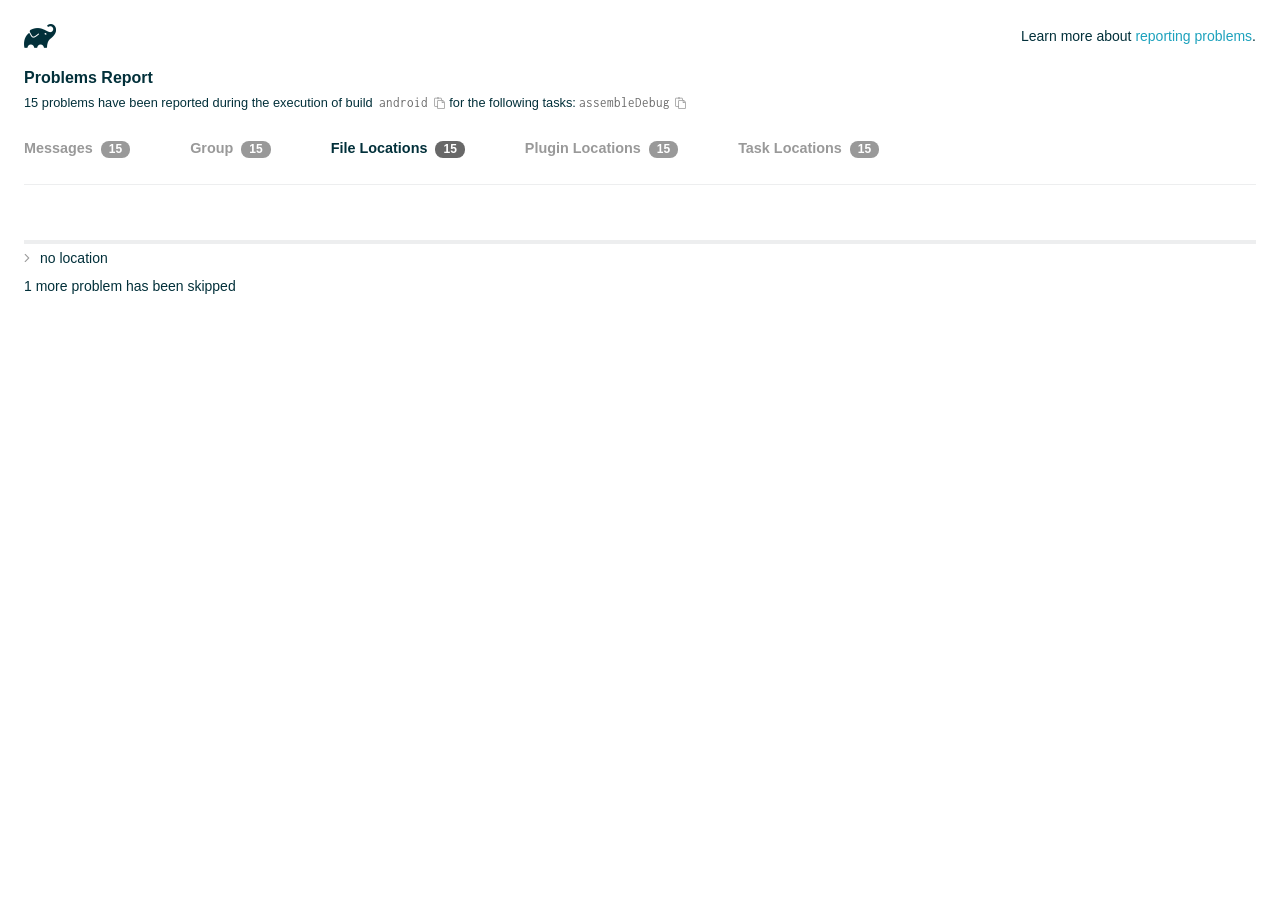
<file: android/build/reports/problems/problems-report.html>
<!DOCTYPE html>

<html lang="en">
<head>
    <!-- Required meta tags -->
    <meta charset="utf-8">
    <meta name="viewport" content="width=device-width, initial-scale=1, shrink-to-fit=no">

                    <style type="text/css">
                /*! normalize.css v7.0.0 | MIT License | github.com/necolas/normalize.css */
html {
    line-height: 1.15;
    -ms-text-size-adjust: 100%;
    -webkit-text-size-adjust: 100%
}

body {
    margin: 0
}

article, aside, footer, header, nav, section {
    display: block
}

h1 {
    font-size: 2em;
    margin: .67em 0
}

figcaption, figure, main {
    display: block
}

figure {
    margin: 1em 40px
}

hr {
    box-sizing: content-box;
    height: 0;
    overflow: visible
}

pre {
    font-family: monospace, monospace;
    font-size: 1em
}

a {
    background-color: transparent;
    -webkit-text-decoration-skip: objects
}

abbr[title] {
    border-bottom: none;
    text-decoration: underline;
    text-decoration: underline dotted
}

b, strong {
    font-weight: inherit
}

b, strong {
    font-weight: bolder
}

code, kbd, samp {
    font-family: monospace, monospace;
    font-size: 1em
}

dfn {
    font-style: italic
}

mark {
    background-color: #ff0;
    color: #000
}

small {
    font-size: 80%
}

sub, sup {
    font-size: 75%;
    line-height: 0;
    position: relative;
    vertical-align: baseline
}

sub {
    bottom: -.25em
}

sup {
    top: -.5em
}

audio, video {
    display: inline-block
}

audio:not([controls]) {
    display: none;
    height: 0
}

img {
    border-style: none
}

svg:not(:root) {
    overflow: hidden
}

button, input, optgroup, select, textarea {
    font-family: sans-serif;
    font-size: 100%;
    line-height: 1.15;
    margin: 0
}

button, input {
    overflow: visible
}

button, select {
    text-transform: none
}

[type=reset], [type=submit], button, html [type=button] {
    -webkit-appearance: button
}

[type=button]::-moz-focus-inner, [type=reset]::-moz-focus-inner, [type=submit]::-moz-focus-inner, button::-moz-focus-inner {
    border-style: none;
    padding: 0
}

[type=button]:-moz-focusring, [type=reset]:-moz-focusring, [type=submit]:-moz-focusring, button:-moz-focusring {
    outline: 1px dotted ButtonText
}

fieldset {
    padding: .35em .75em .625em
}

legend {
    box-sizing: border-box;
    color: inherit;
    display: table;
    max-width: 100%;
    padding: 0;
    white-space: normal
}

progress {
    display: inline-block;
    vertical-align: baseline
}

textarea {
    overflow: auto
}

[type=checkbox], [type=radio] {
    box-sizing: border-box;
    padding: 0
}

[type=number]::-webkit-inner-spin-button, [type=number]::-webkit-outer-spin-button {
    height: auto
}

[type=search] {
    -webkit-appearance: textfield;
    outline-offset: -2px
}

[type=search]::-webkit-search-cancel-button, [type=search]::-webkit-search-decoration {
    -webkit-appearance: none
}

::-webkit-file-upload-button {
    -webkit-appearance: button;
    font: inherit
}

details, menu {
    display: block
}

summary {
    display: list-item
}

canvas {
    display: inline-block
}

template {
    display: none
}

[hidden] {
    display: none
}

/* configuration cache styles */

.report-wrapper {
    margin: 0;
    padding: 0 24px;
}

.gradle-logo {
    width: 32px;
    height: 24px;
    background-image: url("[data-uri]");
    background-size: contain;
}

.header {
    display: flex;
    flex-wrap: wrap;
    position: fixed;
    top: 0;
    left: 0;
    width: 100%;
    padding: 24px 24px 0 24px;
    background-color: white;
    z-index: 1;
}

.learn-more {
    margin-left: auto;
    align-self: center;
    font-size: 0.875rem;
    font-weight: normal;
}

.title {
    display: flex;
    align-items: center;
    padding: 18px 0 24px 0;
    flex: 1 0 100%;
}

.content {
    font-size: 0.875rem;
    padding: 240px 0 48px;
    overflow-x: auto;
    white-space: nowrap;
}

.content ol:first-of-type {
    margin: 0;
}

.tree-btn {
    cursor: pointer;
    display: inline-block;
    width: 16px;
    height: 16px;
    background-size: contain;
    background-repeat: no-repeat;
    vertical-align: middle;
    margin-top: -0.2em;
}

.tree-btn.collapsed {
    background-image: url('data:image/svg+xml;utf8,<svg xmlns="http://www.w3.org/2000/svg" viewBox="0 0 192 512"><path d="M166.9 264.5l-117.8 116c-4.7 4.7-12.3 4.7-17 0l-7.1-7.1c-4.7-4.7-4.7-12.3 0-17L127.3 256 25.1 155.6c-4.7-4.7-4.7-12.3 0-17l7.1-7.1c4.7-4.7 12.3-4.7 17 0l117.8 116c4.6 4.7 4.6 12.3-.1 17z" fill="%23999999" stroke="%23999999"/></svg>');
}

.tree-btn.expanded {
    background-image: url('data:image/svg+xml;utf8,<svg xmlns="http://www.w3.org/2000/svg" viewBox="0 0 256 512"><path d="M119.5 326.9L3.5 209.1c-4.7-4.7-4.7-12.3 0-17l7.1-7.1c4.7-4.7 12.3-4.7 17 0L128 287.3l100.4-102.2c4.7-4.7 12.3-4.7 17 0l7.1 7.1c4.7 4.7 4.7 12.3 0 17L136.5 327c-4.7 4.6-12.3 4.6-17-.1z" fill="%23999999" stroke="%23999999"/></svg>');
}

ul .tree-btn {
    margin-right: 3px;
}

.leaf-icon {
    display: inline-block;
    width: 16px;
    height: 16px;
    background-image: url('data:image/svg+xml;utf8,<svg xmlns="http://www.w3.org/2000/svg" viewBox="0 0 256 512"><path d="M32 256 H224" stroke="%23999999" stroke-width="48" stroke-linecap="round"/></svg>');
    background-size: contain;
    background-repeat: no-repeat;
    vertical-align: middle;
    margin-top: -0.2em;
}

.invisible-text {
    user-select: all; /* Allow the text to be selectable */
    color: transparent; /* Hide the text */
    text-indent: -9999px; /* Move the text out of view */
    position: relative;
    white-space: pre; /* Preserve meaningful whitespace in the invisible text for copying */
}

.text-for-copy {
    display: inline-block;
}

.enum-icon {
    display: inline-block;
    width: 16px;
    height: 16px;
    background-image: url('data:image/svg+xml;utf8,<svg xmlns="http://www.w3.org/2000/svg" viewBox="0 0 1024 1024"><circle cx="512" cy="512" r="200" /></svg>');
    background-size: contain;
    background-repeat: no-repeat;
    vertical-align: middle;
    margin-inline-start: 0.5ex;
    margin-inline-end: 0.5ex;
    margin-top: -0.2em;
}

.error-icon {
    display: inline-block;
    width: 16px;
    height: 16px;
    background-image: url('data:image/svg+xml;utf8,<svg xmlns="http://www.w3.org/2000/svg" viewBox="0 0 320 512"><path d="M193.94 256L296.5 153.44l21.15-21.15c3.12-3.12 3.12-8.19 0-11.31l-22.63-22.63c-3.12-3.12-8.19-3.12-11.31 0L160 222.06 36.29 98.34c-3.12-3.12-8.19-3.12-11.31 0L2.34 120.97c-3.12 3.12-3.12 8.19 0 11.31L126.06 256 2.34 379.71c-3.12 3.12-3.12 8.19 0 11.31l22.63 22.63c3.12 3.12 8.19 3.12 11.31 0L160 289.94 262.56 392.5l21.15 21.15c3.12 3.12 8.19 3.12 11.31 0l22.63-22.63c3.12-3.12 3.12-8.19 0-11.31L193.94 256z" fill="%23FC461E" stroke="%23FC461E"/></svg>');
    background-size: contain;
    background-repeat: no-repeat;
    vertical-align: middle;
    margin-inline-start: 0.5ex;
    margin-inline-end: 0.5ex;
    margin-top: -0.2em;
}

.advice-icon {
    display: inline-block;
    width: 16px;
    height: 16px;
    background-image: url('data:image/svg+xml;utf8,<svg width="800px" height="800px" viewBox="-4.93 0 122.88 122.88" version="1.1" id="Layer_1" xmlns="http://www.w3.org/2000/svg" xmlns:xlink="http://www.w3.org/1999/xlink"  style="enable-background:new 0 0 113.01 122.88" xml:space="preserve"><g><path d="M44.13,102.06c-1.14,0.03-2.14-0.81-2.3-1.96c-0.17-1.2,0.64-2.31,1.82-2.54c-1.3-7.37-4.85-11.43-8.6-15.72 c-2.92-3.34-5.95-6.81-8.34-11.92c-2.35-5.03-3.64-10.23-3.6-15.63c0.05-5.4,1.42-10.96,4.4-16.71c0.02-0.04,0.04-0.07,0.06-0.11 l0,0c3.91-6.62,9.38-11.04,15.47-13.52c5.11-2.09,10.66-2.8,16.1-2.3c5.42,0.5,10.73,2.2,15.37,4.94 c5.9,3.49,10.75,8.67,13.42,15.21c1.44,3.54,2.42,7.49,2.54,11.82c0.12,4.31-0.62,8.96-2.61,13.88 c-2.66,6.59-6.18,10.68-9.47,14.51c-3.03,3.53-5.85,6.81-7.42,11.84c0.89,0.21,1.59,0.94,1.73,1.9c0.17,1.24-0.7,2.39-1.94,2.56 l-0.77,0.11c-0.14,1.09-0.23,2.26-0.27,3.51l0.25-0.04c1.24-0.17,2.39,0.7,2.56,1.94c0.17,1.24-0.7,2.39-1.94,2.56l-0.78,0.11 c0.01,0.15,0.02,0.3,0.03,0.45l0,0c0.07,0.88,0.08,1.73,0.03,2.54l0.13-0.02c1.25-0.15,2.38,0.74,2.54,1.98 c0.15,1.25-0.74,2.38-1.98,2.54l-1.68,0.21c-1.2,3.11-3.34,5.48-5.87,6.94c-1.74,1.01-3.67,1.59-5.61,1.71 c-1.97,0.12-3.96-0.25-5.78-1.13c-2.08-1.02-3.94-2.71-5.29-5.14c-0.65-0.33-1.13-0.97-1.23-1.75c-0.04-0.31-0.01-0.61,0.07-0.89 c-0.39-1.16-0.68-2.43-0.87-3.83l-0.07,0.01c-1.24,0.17-2.39-0.7-2.56-1.94c-0.17-1.24,0.7-2.39,1.94-2.56l0.54-0.08 C44.19,104.32,44.18,103.16,44.13,102.06L44.13,102.06z M2.18,58.86C1.01,58.89,0.04,57.98,0,56.81c-0.04-1.17,0.88-2.14,2.05-2.18 l8.7-0.3c1.17-0.04,2.14,0.88,2.18,2.05c0.04,1.17-0.88,2.14-2.05,2.18L2.18,58.86L2.18,58.86z M110.68,50.25 c1.16-0.12,2.2,0.73,2.32,1.89c0.12,1.16-0.73,2.2-1.89,2.32l-8.66,0.91c-1.16,0.12-2.2-0.73-2.32-1.89 c-0.12-1.16,0.73-2.2,1.89-2.32L110.68,50.25L110.68,50.25z M94.91,14.78c0.65-0.97,1.96-1.23,2.93-0.58 c0.97,0.65,1.23,1.96,0.58,2.93l-4.84,7.24c-0.65,0.97-1.96,1.23-2.93,0.58c-0.97-0.65-1.23-1.96-0.58-2.93L94.91,14.78 L94.91,14.78z M57.63,2.06c0.03-1.17,1-2.09,2.16-2.06c1.17,0.03,2.09,1,2.06,2.16l-0.22,8.7c-0.03,1.17-1,2.09-2.16,2.06 c-1.17-0.03-2.09-1-2.06-2.16L57.63,2.06L57.63,2.06z M13.88,15.53c-0.86-0.8-0.9-2.14-0.11-2.99c0.8-0.86,2.14-0.9,2.99-0.11 l6.37,5.94c0.86,0.8,0.9,2.14,0.11,2.99c-0.8,0.86-2.14,0.9-2.99,0.11L13.88,15.53L13.88,15.53z M47.88,96.95l18.49-2.63 c1.59-6.7,5.05-10.73,8.8-15.08c3.08-3.58,6.36-7.4,8.76-13.34c1.76-4.35,2.41-8.43,2.31-12.19c-0.1-3.75-0.96-7.21-2.24-10.34 c-2.3-5.63-6.51-10.11-11.65-13.15c-4.11-2.43-8.8-3.94-13.59-4.37c-4.77-0.44-9.64,0.19-14.13,2.02 c-5.26,2.15-9.99,5.97-13.39,11.72c-2.64,5.12-3.86,10.02-3.9,14.73c-0.04,4.74,1.11,9.33,3.2,13.8c2.13,4.56,4.97,7.8,7.69,10.92 C42.47,83.9,46.48,88.49,47.88,96.95L47.88,96.95z M65.62,99.02l-17.27,2.45c0.05,1.1,0.07,2.25,0.05,3.47l17.05-2.42 C65.47,101.29,65.52,100.12,65.62,99.02L65.62,99.02z M48.49,109.52c0.12,0.92,0.3,1.76,0.53,2.54l16.55-2.04 c0.11-0.86,0.13-1.77,0.05-2.74l0,0l0-0.02l-0.01-0.17L48.49,109.52L48.49,109.52z M51.37,116.36c0.64,0.67,1.35,1.19,2.1,1.55 c1.15,0.56,2.42,0.79,3.67,0.72c1.29-0.08,2.57-0.47,3.74-1.15c1.1-0.64,2.09-1.53,2.88-2.65L51.37,116.36L51.37,116.36z"/></g></svg>');
    background-size: contain;
    background-repeat: no-repeat;
    vertical-align: middle;
    margin-inline-start: 0.5ex;
    margin-inline-end: 0.5ex;
    margin-top: -0.2em;
}

.warning-icon {
    display: inline-block;
    width: 13px;
    height: 13px;
    background-image: url('data:image/svg+xml;utf8,<svg xmlns="http://www.w3.org/2000/svg" viewBox="0 0 576 512"><path d="M270.2 160h35.5c3.4 0 6.1 2.8 6 6.2l-7.5 196c-.1 3.2-2.8 5.8-6 5.8h-20.5c-3.2 0-5.9-2.5-6-5.8l-7.5-196c-.1-3.4 2.6-6.2 6-6.2zM288 388c-15.5 0-28 12.5-28 28s12.5 28 28 28 28-12.5 28-28-12.5-28-28-28zm281.5 52L329.6 24c-18.4-32-64.7-32-83.2 0L6.5 440c-18.4 31.9 4.6 72 41.6 72H528c36.8 0 60-40 41.5-72zM528 480H48c-12.3 0-20-13.3-13.9-24l240-416c6.1-10.6 21.6-10.7 27.7 0l240 416c6.2 10.6-1.5 24-13.8 24z" fill="%23DEAD22" stroke="%23DEAD22"/></svg>');
    background-size: contain;
    background-repeat: no-repeat;
    vertical-align: middle;
    margin-inline-start: 0.3ex;
    margin-inline-end: 1.1ex;
    margin-top: -0.1em;
}

.documentation-button {
    cursor: pointer;
    display: inline-block;
    width: 13px;
    height: 13px;
    background-image: url('data:image/svg+xml;utf8,<svg xmlns="http://www.w3.org/2000/svg" viewBox="0 0 512 512"><path d="M256 340c-15.464 0-28 12.536-28 28s12.536 28 28 28 28-12.536 28-28-12.536-28-28-28zm7.67-24h-16c-6.627 0-12-5.373-12-12v-.381c0-70.343 77.44-63.619 77.44-107.408 0-20.016-17.761-40.211-57.44-40.211-29.144 0-44.265 9.649-59.211 28.692-3.908 4.98-11.054 5.995-16.248 2.376l-13.134-9.15c-5.625-3.919-6.86-11.771-2.645-17.177C185.658 133.514 210.842 116 255.67 116c52.32 0 97.44 29.751 97.44 80.211 0 67.414-77.44 63.849-77.44 107.408V304c0 6.627-5.373 12-12 12zM256 40c118.621 0 216 96.075 216 216 0 119.291-96.61 216-216 216-119.244 0-216-96.562-216-216 0-119.203 96.602-216 216-216m0-32C119.043 8 8 119.083 8 256c0 136.997 111.043 248 248 248s248-111.003 248-248C504 119.083 392.957 8 256 8z" fill="%23999999" stroke="%23999999"/></svg>');
    background-size: contain;
    background-repeat: no-repeat;
    vertical-align: middle;
    margin-inline-start: 0.5ex;
    margin-inline-end: 0.5ex;
    margin-top: -0.2em;
}

.documentation-button::selection {
    color: transparent;
}

.documentation-button:hover {
    color: transparent;
}

.copy-button {
    cursor: pointer;
    display: inline-block;
    width: 12px;
    height: 12px;
    background-image: url('data:image/svg+xml;utf8,<svg xmlns="http://www.w3.org/2000/svg" viewBox="0 0 448 512"><path d="M433.941 193.941l-51.882-51.882A48 48 0 0 0 348.118 128H320V80c0-26.51-21.49-48-48-48h-66.752C198.643 13.377 180.858 0 160 0s-38.643 13.377-45.248 32H48C21.49 32 0 53.49 0 80v288c0 26.51 21.49 48 48 48h80v48c0 26.51 21.49 48 48 48h224c26.51 0 48-21.49 48-48V227.882a48 48 0 0 0-14.059-33.941zm-22.627 22.627a15.888 15.888 0 0 1 4.195 7.432H352v-63.509a15.88 15.88 0 0 1 7.431 4.195l51.883 51.882zM160 30c9.941 0 18 8.059 18 18s-8.059 18-18 18-18-8.059-18-18 8.059-18 18-18zM48 384c-8.822 0-16-7.178-16-16V80c0-8.822 7.178-16 16-16h66.752c6.605 18.623 24.389 32 45.248 32s38.643-13.377 45.248-32H272c8.822 0 16 7.178 16 16v48H176c-26.51 0-48 21.49-48 48v208H48zm352 96H176c-8.822 0-16-7.178-16-16V176c0-8.822 7.178-16 16-16h144v72c0 13.2 10.8 24 24 24h72v208c0 8.822-7.178 16-16 16z" fill="%23999999" stroke="%23999999"/></svg>');
    background-size: contain;
    background-repeat: no-repeat;
    vertical-align: middle;
    margin-inline-start: 0.5ex;
    margin-top: -0.2em;
}

.groups{
    display: flex;
    border-bottom: 1px solid #EDEEEF;
    flex: 1 0 100%;
}

.uncategorized {
    display: flex;
    border-top: 4px solid #EDEEEF;
    flex: 1 0 100%;
}

.group-selector {
    padding: 0 52px 24px 0;
    font-size: 0.9rem;
    font-weight: bold;
    color: #999999;
    cursor: pointer;
}

.group-selector__count {
    margin: 0 8px;
    border-radius: 8px;
    background-color: #999;
    color: #fff;
    padding: 1px 8px 2px;
    font-size: 0.75rem;
}

.group-selector--active {
    color: #02303A;
    cursor: auto;
}

.group-selector--active .group-selector__count {
    background-color: #686868;
}

.group-selector--disabled {
    cursor: not-allowed;
}

.accordion-header {
    cursor: pointer;
}

.container {
    padding-left: 0.5em;
    padding-right: 0.5em;
}

.stacktrace {
    border-radius: 4px;
    overflow-x: auto;
    padding: 0.5rem;
    margin-bottom: 0;
    min-width: 1000px;
}

/* Lato (bold, regular) */
@font-face {
    font-display: swap;
    font-family: Lato;
    font-weight: 500;
    font-style: normal;
    src: url("https://assets.gradle.com/lato/fonts/lato-semibold/lato-semibold.woff2") format("woff2"),
    url("https://assets.gradle.com/lato/fonts/lato-semibold/lato-semibold.woff") format("woff");
}

@font-face {
    font-display: swap;
    font-family: Lato;
    font-weight: bold;
    font-style: normal;
    src: url("https://assets.gradle.com/lato/fonts/lato-bold/lato-bold.woff2") format("woff2"),
    url("https://assets.gradle.com/lato/fonts/lato-bold/lato-bold.woff") format("woff");
}

* {
    -webkit-box-sizing: border-box;
    -moz-box-sizing: border-box;
    box-sizing: border-box;
}

html,
body {
    margin: 0;
    padding: 0;
}

html {
    font-family: "Lato", "Helvetica Neue", Arial, sans-serif;
    font-size: 16px;
    font-weight: 400;
    line-height: 1.5;
}

body {
    color: #02303A;
    background-color: #ffffff;
    -webkit-text-size-adjust: 100%;
    -ms-text-size-adjust: 100%;
    -webkit-font-smoothing: antialiased;
}


/* typography */
h1, h2, h3, h4, h5, h6 {
    color: #02303A;
    text-rendering: optimizeLegibility;
    margin: 0;
}

h1 {
    font-size: 1rem;
}

h2 {
    font-size: 0.9rem;
}

h3 {
    font-size: 1.125rem;
}

h4, h5, h6 {
    font-size: 0.875rem;
}

h1 code {
    font-weight: bold;
}

ul, ol, dl {
    list-style-position: outside;
    line-height: 1.6;
    padding: 0;
    margin: 0 0 0 20px;
    list-style-type: none;
}

li {
    line-height: 2;
}

a {
    color: #1DA2BD;
    text-decoration: none;
    transition: all 0.3s ease, visibility 0s;
}

a:hover {
    color: #35c1e4;
}

/* code */
code, pre {
    font-family: Inconsolata, Monaco, "Courier New", monospace;
    font-style: normal;
    font-variant-ligatures: normal;
    font-variant-caps: normal;
    font-variant-numeric: normal;
    font-variant-east-asian: normal;
    font-weight: normal;
    font-stretch: normal;
    color: #686868;
}

*:not(pre) > code {
    letter-spacing: 0;
    padding: 0.1em 0.5ex;
    text-rendering: optimizeSpeed;
    word-spacing: -0.15em;
    word-wrap: break-word;
}

pre {
    font-size: 0.75rem;
    line-height: 1.8;
    margin-top: 0;
    margin-bottom: 1.5em;
    padding: 1rem;
}

pre code {
    background-color: transparent;
    color: inherit;
    line-height: 1.8;
    font-size: 100%;
    padding: 0;
}

a code {
    color: #1BA8CB;
}

pre.code, pre.programlisting, pre.screen, pre.tt {
    background-color: #f7f7f8;
    border-radius: 4px;
    font-size: 1em;
    line-height: 1.45;
    margin-bottom: 1.25em;
    overflow-x: auto;
    padding: 1rem;
}

li em, p em {
    padding: 0 1px;
}

code em, tt em {
    text-decoration: none;
}

code + .copy-button {
    margin-inline-start: 0.2ex;
}

.java-exception {
    font-size: 0.75rem;
    padding-left: 24px;
}

.java-exception ul {
    margin: 0;
    line-height: inherit;
}

.java-exception code {
    white-space: pre;
}

.java-exception-part-toggle {
    user-select: none;
    cursor: pointer;
    border-radius: 2px;
    padding: 0.1em 0.2em;
    background: azure;
    color: #686868;
}

                </style>
    <!-- Inconsolata is used as a default monospace font in the report. -->
    <link rel="stylesheet" href="https://fonts.googleapis.com/css?family=Inconsolata:400,700" />

    <title>Gradle Configuration Cache</title>
</head>
<body>

<div id="playground"></div>

<div class="report" id="report">
    Loading...
</div>

<script type="text/javascript">
function configurationCacheProblems() { return (
// begin-report-data
{"diagnostics":[{"locations":[{}],"problem":[{"text":"Properties should be assigned using the 'propName = value' syntax. Setting a property via the Gradle-generated 'propName value' or 'propName(value)' syntax in Groovy DSL has been deprecated."}],"severity":"WARNING","problemDetails":[{"text":"This is scheduled to be removed in Gradle 10.0."}],"contextualLabel":"Properties should be assigned using the 'propName = value' syntax. Setting a property via the Gradle-generated 'propName value' or 'propName(value)' syntax in Groovy DSL has been deprecated.","documentationLink":"https://docs.gradle.org/8.14/userguide/upgrading_version_8.html#groovy_space_assignment_syntax","problemId":[{"name":"deprecation","displayName":"Deprecation"},{"name":"properties-should-be-assigned-using-the-propname-value-syntax-setting-a-property-via-the-gradle-generated-propname-value-or-propname-value-syntax-in-groovy-dsl","displayName":"Properties should be assigned using the 'propName = value' syntax. Setting a property via the Gradle-generated 'propName value' or 'propName(value)' syntax in Groovy DSL has been deprecated."}],"solutions":[[{"text":"Use assignment ('group = <value>') instead."}]]},{"locations":[{}],"problem":[{"text":"Properties should be assigned using the 'propName = value' syntax. Setting a property via the Gradle-generated 'propName value' or 'propName(value)' syntax in Groovy DSL has been deprecated."}],"severity":"WARNING","problemDetails":[{"text":"This is scheduled to be removed in Gradle 10.0."}],"contextualLabel":"Properties should be assigned using the 'propName = value' syntax. Setting a property via the Gradle-generated 'propName value' or 'propName(value)' syntax in Groovy DSL has been deprecated.","documentationLink":"https://docs.gradle.org/8.14/userguide/upgrading_version_8.html#groovy_space_assignment_syntax","problemId":[{"name":"deprecation","displayName":"Deprecation"},{"name":"properties-should-be-assigned-using-the-propname-value-syntax-setting-a-property-via-the-gradle-generated-propname-value-or-propname-value-syntax-in-groovy-dsl","displayName":"Properties should be assigned using the 'propName = value' syntax. Setting a property via the Gradle-generated 'propName value' or 'propName(value)' syntax in Groovy DSL has been deprecated."}],"solutions":[[{"text":"Use assignment ('version = <value>') instead."}]]},{"locations":[{}],"problem":[{"text":"Properties should be assigned using the 'propName = value' syntax. Setting a property via the Gradle-generated 'propName value' or 'propName(value)' syntax in Groovy DSL has been deprecated."}],"severity":"WARNING","problemDetails":[{"text":"This is scheduled to be removed in Gradle 10.0."}],"contextualLabel":"Properties should be assigned using the 'propName = value' syntax. Setting a property via the Gradle-generated 'propName value' or 'propName(value)' syntax in Groovy DSL has been deprecated.","documentationLink":"https://docs.gradle.org/8.14/userguide/upgrading_version_8.html#groovy_space_assignment_syntax","problemId":[{"name":"deprecation","displayName":"Deprecation"},{"name":"properties-should-be-assigned-using-the-propname-value-syntax-setting-a-property-via-the-gradle-generated-propname-value-or-propname-value-syntax-in-groovy-dsl","displayName":"Properties should be assigned using the 'propName = value' syntax. Setting a property via the Gradle-generated 'propName value' or 'propName(value)' syntax in Groovy DSL has been deprecated."}],"solutions":[[{"text":"Use assignment ('compileSdk = <value>') instead."}]]},{"locations":[{}],"problem":[{"text":"Properties should be assigned using the 'propName = value' syntax. Setting a property via the Gradle-generated 'propName value' or 'propName(value)' syntax in Groovy DSL has been deprecated."}],"severity":"WARNING","problemDetails":[{"text":"This is scheduled to be removed in Gradle 10.0."}],"contextualLabel":"Properties should be assigned using the 'propName = value' syntax. Setting a property via the Gradle-generated 'propName value' or 'propName(value)' syntax in Groovy DSL has been deprecated.","documentationLink":"https://docs.gradle.org/8.14/userguide/upgrading_version_8.html#groovy_space_assignment_syntax","problemId":[{"name":"deprecation","displayName":"Deprecation"},{"name":"properties-should-be-assigned-using-the-propname-value-syntax-setting-a-property-via-the-gradle-generated-propname-value-or-propname-value-syntax-in-groovy-dsl","displayName":"Properties should be assigned using the 'propName = value' syntax. Setting a property via the Gradle-generated 'propName value' or 'propName(value)' syntax in Groovy DSL has been deprecated."}],"solutions":[[{"text":"Use assignment ('namespace = <value>') instead."}]]},{"locations":[{}],"problem":[{"text":"Properties should be assigned using the 'propName = value' syntax. Setting a property via the Gradle-generated 'propName value' or 'propName(value)' syntax in Groovy DSL has been deprecated."}],"severity":"WARNING","problemDetails":[{"text":"This is scheduled to be removed in Gradle 10.0."}],"contextualLabel":"Properties should be assigned using the 'propName = value' syntax. Setting a property via the Gradle-generated 'propName value' or 'propName(value)' syntax in Groovy DSL has been deprecated.","documentationLink":"https://docs.gradle.org/8.14/userguide/upgrading_version_8.html#groovy_space_assignment_syntax","problemId":[{"name":"deprecation","displayName":"Deprecation"},{"name":"properties-should-be-assigned-using-the-propname-value-syntax-setting-a-property-via-the-gradle-generated-propname-value-or-propname-value-syntax-in-groovy-dsl","displayName":"Properties should be assigned using the 'propName = value' syntax. Setting a property via the Gradle-generated 'propName value' or 'propName(value)' syntax in Groovy DSL has been deprecated."}],"solutions":[[{"text":"Use assignment ('minSdk = <value>') instead."}]]},{"locations":[{}],"problem":[{"text":"Properties should be assigned using the 'propName = value' syntax. Setting a property via the Gradle-generated 'propName value' or 'propName(value)' syntax in Groovy DSL has been deprecated."}],"severity":"WARNING","problemDetails":[{"text":"This is scheduled to be removed in Gradle 10.0."}],"contextualLabel":"Properties should be assigned using the 'propName = value' syntax. Setting a property via the Gradle-generated 'propName value' or 'propName(value)' syntax in Groovy DSL has been deprecated.","documentationLink":"https://docs.gradle.org/8.14/userguide/upgrading_version_8.html#groovy_space_assignment_syntax","problemId":[{"name":"deprecation","displayName":"Deprecation"},{"name":"properties-should-be-assigned-using-the-propname-value-syntax-setting-a-property-via-the-gradle-generated-propname-value-or-propname-value-syntax-in-groovy-dsl","displayName":"Properties should be assigned using the 'propName = value' syntax. Setting a property via the Gradle-generated 'propName value' or 'propName(value)' syntax in Groovy DSL has been deprecated."}],"solutions":[[{"text":"Use assignment ('group = <value>') instead."}]]},{"locations":[{}],"problem":[{"text":"Properties should be assigned using the 'propName = value' syntax. Setting a property via the Gradle-generated 'propName value' or 'propName(value)' syntax in Groovy DSL has been deprecated."}],"severity":"WARNING","problemDetails":[{"text":"This is scheduled to be removed in Gradle 10.0."}],"contextualLabel":"Properties should be assigned using the 'propName = value' syntax. Setting a property via the Gradle-generated 'propName value' or 'propName(value)' syntax in Groovy DSL has been deprecated.","documentationLink":"https://docs.gradle.org/8.14/userguide/upgrading_version_8.html#groovy_space_assignment_syntax","problemId":[{"name":"deprecation","displayName":"Deprecation"},{"name":"properties-should-be-assigned-using-the-propname-value-syntax-setting-a-property-via-the-gradle-generated-propname-value-or-propname-value-syntax-in-groovy-dsl","displayName":"Properties should be assigned using the 'propName = value' syntax. Setting a property via the Gradle-generated 'propName value' or 'propName(value)' syntax in Groovy DSL has been deprecated."}],"solutions":[[{"text":"Use assignment ('version = <value>') instead."}]]},{"locations":[{}],"problem":[{"text":"Properties should be assigned using the 'propName = value' syntax. Setting a property via the Gradle-generated 'propName value' or 'propName(value)' syntax in Groovy DSL has been deprecated."}],"severity":"WARNING","problemDetails":[{"text":"This is scheduled to be removed in Gradle 10.0."}],"contextualLabel":"Properties should be assigned using the 'propName = value' syntax. Setting a property via the Gradle-generated 'propName value' or 'propName(value)' syntax in Groovy DSL has been deprecated.","documentationLink":"https://docs.gradle.org/8.14/userguide/upgrading_version_8.html#groovy_space_assignment_syntax","problemId":[{"name":"deprecation","displayName":"Deprecation"},{"name":"properties-should-be-assigned-using-the-propname-value-syntax-setting-a-property-via-the-gradle-generated-propname-value-or-propname-value-syntax-in-groovy-dsl","displayName":"Properties should be assigned using the 'propName = value' syntax. Setting a property via the Gradle-generated 'propName value' or 'propName(value)' syntax in Groovy DSL has been deprecated."}],"solutions":[[{"text":"Use assignment ('compileSdk = <value>') instead."}]]},{"locations":[{}],"problem":[{"text":"Properties should be assigned using the 'propName = value' syntax. Setting a property via the Gradle-generated 'propName value' or 'propName(value)' syntax in Groovy DSL has been deprecated."}],"severity":"WARNING","problemDetails":[{"text":"This is scheduled to be removed in Gradle 10.0."}],"contextualLabel":"Properties should be assigned using the 'propName = value' syntax. Setting a property via the Gradle-generated 'propName value' or 'propName(value)' syntax in Groovy DSL has been deprecated.","documentationLink":"https://docs.gradle.org/8.14/userguide/upgrading_version_8.html#groovy_space_assignment_syntax","problemId":[{"name":"deprecation","displayName":"Deprecation"},{"name":"properties-should-be-assigned-using-the-propname-value-syntax-setting-a-property-via-the-gradle-generated-propname-value-or-propname-value-syntax-in-groovy-dsl","displayName":"Properties should be assigned using the 'propName = value' syntax. Setting a property via the Gradle-generated 'propName value' or 'propName(value)' syntax in Groovy DSL has been deprecated."}],"solutions":[[{"text":"Use assignment ('namespace = <value>') instead."}]]},{"locations":[{}],"problem":[{"text":"Properties should be assigned using the 'propName = value' syntax. Setting a property via the Gradle-generated 'propName value' or 'propName(value)' syntax in Groovy DSL has been deprecated."}],"severity":"WARNING","problemDetails":[{"text":"This is scheduled to be removed in Gradle 10.0."}],"contextualLabel":"Properties should be assigned using the 'propName = value' syntax. Setting a property via the Gradle-generated 'propName value' or 'propName(value)' syntax in Groovy DSL has been deprecated.","documentationLink":"https://docs.gradle.org/8.14/userguide/upgrading_version_8.html#groovy_space_assignment_syntax","problemId":[{"name":"deprecation","displayName":"Deprecation"},{"name":"properties-should-be-assigned-using-the-propname-value-syntax-setting-a-property-via-the-gradle-generated-propname-value-or-propname-value-syntax-in-groovy-dsl","displayName":"Properties should be assigned using the 'propName = value' syntax. Setting a property via the Gradle-generated 'propName value' or 'propName(value)' syntax in Groovy DSL has been deprecated."}],"solutions":[[{"text":"Use assignment ('minSdk = <value>') instead."}]]},{"locations":[{}],"problem":[{"text":"Properties should be assigned using the 'propName = value' syntax. Setting a property via the Gradle-generated 'propName value' or 'propName(value)' syntax in Groovy DSL has been deprecated."}],"severity":"WARNING","problemDetails":[{"text":"This is scheduled to be removed in Gradle 10.0."}],"contextualLabel":"Properties should be assigned using the 'propName = value' syntax. Setting a property via the Gradle-generated 'propName value' or 'propName(value)' syntax in Groovy DSL has been deprecated.","documentationLink":"https://docs.gradle.org/8.14/userguide/upgrading_version_8.html#groovy_space_assignment_syntax","problemId":[{"name":"deprecation","displayName":"Deprecation"},{"name":"properties-should-be-assigned-using-the-propname-value-syntax-setting-a-property-via-the-gradle-generated-propname-value-or-propname-value-syntax-in-groovy-dsl","displayName":"Properties should be assigned using the 'propName = value' syntax. Setting a property via the Gradle-generated 'propName value' or 'propName(value)' syntax in Groovy DSL has been deprecated."}],"solutions":[[{"text":"Use assignment ('group = <value>') instead."}]]},{"locations":[{}],"problem":[{"text":"Properties should be assigned using the 'propName = value' syntax. Setting a property via the Gradle-generated 'propName value' or 'propName(value)' syntax in Groovy DSL has been deprecated."}],"severity":"WARNING","problemDetails":[{"text":"This is scheduled to be removed in Gradle 10.0."}],"contextualLabel":"Properties should be assigned using the 'propName = value' syntax. Setting a property via the Gradle-generated 'propName value' or 'propName(value)' syntax in Groovy DSL has been deprecated.","documentationLink":"https://docs.gradle.org/8.14/userguide/upgrading_version_8.html#groovy_space_assignment_syntax","problemId":[{"name":"deprecation","displayName":"Deprecation"},{"name":"properties-should-be-assigned-using-the-propname-value-syntax-setting-a-property-via-the-gradle-generated-propname-value-or-propname-value-syntax-in-groovy-dsl","displayName":"Properties should be assigned using the 'propName = value' syntax. Setting a property via the Gradle-generated 'propName value' or 'propName(value)' syntax in Groovy DSL has been deprecated."}],"solutions":[[{"text":"Use assignment ('version = <value>') instead."}]]},{"locations":[{}],"problem":[{"text":"Properties should be assigned using the 'propName = value' syntax. Setting a property via the Gradle-generated 'propName value' or 'propName(value)' syntax in Groovy DSL has been deprecated."}],"severity":"WARNING","problemDetails":[{"text":"This is scheduled to be removed in Gradle 10.0."}],"contextualLabel":"Properties should be assigned using the 'propName = value' syntax. Setting a property via the Gradle-generated 'propName value' or 'propName(value)' syntax in Groovy DSL has been deprecated.","documentationLink":"https://docs.gradle.org/8.14/userguide/upgrading_version_8.html#groovy_space_assignment_syntax","problemId":[{"name":"deprecation","displayName":"Deprecation"},{"name":"properties-should-be-assigned-using-the-propname-value-syntax-setting-a-property-via-the-gradle-generated-propname-value-or-propname-value-syntax-in-groovy-dsl","displayName":"Properties should be assigned using the 'propName = value' syntax. Setting a property via the Gradle-generated 'propName value' or 'propName(value)' syntax in Groovy DSL has been deprecated."}],"solutions":[[{"text":"Use assignment ('namespace = <value>') instead."}]]},{"locations":[{}],"problem":[{"text":"Properties should be assigned using the 'propName = value' syntax. Setting a property via the Gradle-generated 'propName value' or 'propName(value)' syntax in Groovy DSL has been deprecated."}],"severity":"WARNING","problemDetails":[{"text":"This is scheduled to be removed in Gradle 10.0."}],"contextualLabel":"Properties should be assigned using the 'propName = value' syntax. Setting a property via the Gradle-generated 'propName value' or 'propName(value)' syntax in Groovy DSL has been deprecated.","documentationLink":"https://docs.gradle.org/8.14/userguide/upgrading_version_8.html#groovy_space_assignment_syntax","problemId":[{"name":"deprecation","displayName":"Deprecation"},{"name":"properties-should-be-assigned-using-the-propname-value-syntax-setting-a-property-via-the-gradle-generated-propname-value-or-propname-value-syntax-in-groovy-dsl","displayName":"Properties should be assigned using the 'propName = value' syntax. Setting a property via the Gradle-generated 'propName value' or 'propName(value)' syntax in Groovy DSL has been deprecated."}],"solutions":[[{"text":"Use assignment ('compileSdk = <value>') instead."}]]},{"locations":[{}],"problem":[{"text":"Properties should be assigned using the 'propName = value' syntax. Setting a property via the Gradle-generated 'propName value' or 'propName(value)' syntax in Groovy DSL has been deprecated."}],"severity":"WARNING","problemDetails":[{"text":"This is scheduled to be removed in Gradle 10.0."}],"contextualLabel":"Properties should be assigned using the 'propName = value' syntax. Setting a property via the Gradle-generated 'propName value' or 'propName(value)' syntax in Groovy DSL has been deprecated.","documentationLink":"https://docs.gradle.org/8.14/userguide/upgrading_version_8.html#groovy_space_assignment_syntax","problemId":[{"name":"deprecation","displayName":"Deprecation"},{"name":"properties-should-be-assigned-using-the-propname-value-syntax-setting-a-property-via-the-gradle-generated-propname-value-or-propname-value-syntax-in-groovy-dsl","displayName":"Properties should be assigned using the 'propName = value' syntax. Setting a property via the Gradle-generated 'propName value' or 'propName(value)' syntax in Groovy DSL has been deprecated."}],"solutions":[[{"text":"Use assignment ('coreLibraryDesugaringEnabled = <value>') instead."}]]}],"problemsReport":{"totalProblemCount":15,"buildName":"android","requestedTasks":"assembleDebug","documentationLink":"https://docs.gradle.org/8.14/userguide/reporting_problems.html","documentationLinkCaption":"Problem report","summaries":[{"problemId":[{"name":"deprecation","displayName":"Deprecation"},{"name":"properties-should-be-assigned-using-the-propname-value-syntax-setting-a-property-via-the-gradle-generated-propname-value-or-propname-value-syntax-in-groovy-dsl","displayName":"Properties should be assigned using the 'propName = value' syntax. Setting a property via the Gradle-generated 'propName value' or 'propName(value)' syntax in Groovy DSL has been deprecated."}],"count":1}]}}
// end-report-data
);}
</script>
                <script type="text/javascript">
                !function(n,t){"object"==typeof exports&&"object"==typeof module?module.exports=t():"function"==typeof define&&define.amd?define([],t):"object"==typeof exports?exports["configuration-cache-report"]=t():n["configuration-cache-report"]=t()}(this,(()=>(({70:function(){void 0===ArrayBuffer.isView&&(ArrayBuffer.isView=function(n){return null!=n&&null!=n.__proto__&&n.__proto__.__proto__===Int8Array.prototype.__proto__}),void 0===Math.imul&&(Math.imul=function(n,t){return(4294901760&n)*(65535&t)+(65535&n)*(0|t)|0}),this["configuration-cache-report"]=function(n){"use strict";var t,r,i,e,u,o,f,s,c,a,h,l,_,v,d,g,w,b,p,m,k,q,y,B,C,x,j,P,I,S,z,T,E,L,N,A,M,F,D,O,R,H,$,G,U,V,Q,Z,Y,W,K,X,J,nn,tn,rn,en,un,on,fn,sn,cn,an,hn,ln,_n,vn,dn,gn,wn,bn,pn,mn,kn,qn,yn,Bn,Cn,xn,jn,Pn,In,Sn,zn,Tn,En,Ln,Nn,An,Mn=Math.imul,Fn=ArrayBuffer.isView;function Dn(n,t){if(!(t>=0))throw _u(ce("Requested element count "+t+" is less than zero."));return function(n,t){if(!(t>=0))throw _u(ce("Requested element count "+t+" is less than zero."));if(0===t)return Ct();if(t>=n.length)return function(n){switch(n.length){case 0:return Ct();case 1:return qr(n[0]);default:return function(n){return Hr(function(n){return new It(n,!1)}(n))}(n)}}(n);if(1===t)return qr(n[0]);var r=0,i=Rr(),e=0,u=n.length;n:for(;e<u;){var o=n[e];if(e=e+1|0,i.d(o),(r=r+1|0)===t)break n}return i}(n,rt(n.length-t|0,0))}function On(n,t,r,i,e,u,o){return t=t===A?", ":t,r=r===A?"":r,i=i===A?"":i,e=e===A?-1:e,u=u===A?"...":u,o=o===A?null:o,function(n,t,r,i,e,u,o,f){r=r===A?", ":r,i=i===A?"":i,e=e===A?"":e,u=u===A?-1:u,o=o===A?"...":o,f=f===A?null:f,t.e(i);var s=0,c=0,a=n.length;n:for(;c<a;){var h=n[c];if(c=c+1|0,(s=s+1|0)>1&&t.e(r),!(u<0||s<=u))break n;Jt(t,h,f)}return u>=0&&s>u&&t.e(o),t.e(e),t}(n,Bi(),t,r,i,e,u,o).toString()}function Rn(n){return n.length-1|0}function Hn(n,t){if(null==t){var r=0,i=n.length-1|0;if(r<=i)do{var e=r;if(r=r+1|0,null==n[e])return e}while(r<=i)}else{var u=0,o=n.length-1|0;if(u<=o)do{var f=u;if(u=u+1|0,le(t,n[f]))return f}while(u<=o)}return-1}function $n(n,t,r,i,e,u,o){return t=t===A?", ":t,r=r===A?"":r,i=i===A?"":i,e=e===A?-1:e,u=u===A?"...":u,o=o===A?null:o,Gn(n,Bi(),t,r,i,e,u,o).toString()}function Gn(n,t,r,i,e,u,o,f){r=r===A?", ":r,i=i===A?"":i,e=e===A?"":e,u=u===A?-1:u,o=o===A?"...":o,f=f===A?null:f,t.e(i);var s=0,c=n.f();n:for(;c.g();){var a=c.h();if((s=s+1|0)>1&&t.e(r),!(u<0||s<=u))break n;Jt(t,a,f)}return u>=0&&s>u&&t.e(o),t.e(e),t}function Un(n){if(n.i())throw xu("List is empty.");return n.j(0)}function Vn(n){return new tt(n)}function Qn(n){if(Ke(n,Di)){var t;switch(n.k()){case 0:t=Ct();break;case 1:t=qr(Ke(n,Fi)?n.j(0):n.f().h());break;default:t=Zn(n)}return t}return xt(Xn(n))}function Zn(n){return Hr(n)}function Yn(n){if(Ke(n,Di)&&n.k()<=1)return Qn(n);var t=Xn(n);return function(n){var t=(n.k()/2|0)-1|0;if(t<0)return br();var r=jt(n),i=0;if(i<=t)do{var e=i;i=i+1|0;var u=n.j(e);n.f4(e,n.j(r)),n.f4(r,u),r=r-1|0}while(e!==t)}(t),t}function Wn(n,t){if(!(t>=0))throw _u(ce("Requested element count "+t+" is less than zero."));return function(n,t){if(!(t>=0))throw _u(ce("Requested element count "+t+" is less than zero."));if(0===t)return Ct();if(Ke(n,Di)){if(t>=n.k())return Qn(n);if(1===t)return qr(function(n){if(Ke(n,Fi))return Un(n);var t=n.f();if(!t.g())throw xu("Collection is empty.");return t.h()}(n))}var r=0,i=Rr(),e=n.f();n:for(;e.g();){var u=e.h();if(i.d(u),(r=r+1|0)===t)break n}return xt(i)}(n,rt(n.k()-t|0,0))}function Kn(n,t){if(!(t>=0))throw _u(ce("Requested element count "+t+" is less than zero."));if(0===t)return Ct();var r=n.k();if(t>=r)return Qn(n);if(1===t)return qr(Jn(n));var i=Rr();if(Ke(n,bi)){var e=r-t|0;if(e<r)do{var u=e;e=e+1|0,i.d(n.j(u))}while(e<r)}else for(var o=n.l(r-t|0);o.g();){var f=o.h();i.d(f)}return i}function Xn(n){return Ke(n,Di)?Zn(n):nt(n,Or())}function Jn(n){if(n.i())throw xu("List is empty.");return n.j(jt(n))}function nt(n,t){for(var r=n.f();r.g();){var i=r.h();t.d(i)}return t}function tt(n){this.n_1=n}function rt(n,t){return n<t?t:n}function it(n,t){return n>t?t:n}function et(n,t){return Kt().q(n,t,-1)}function ut(n,t){return new Ft(n,t)}function ot(n){var t=n.f();if(!t.g())return Ct();var r=t.h();if(!t.g())return qr(r);var i=Or();for(i.d(r);t.g();)i.d(t.h());return i}function ft(n){this.r_1=n}function st(n,t){this.s_1=n,this.t_1=t}function ct(){}function at(n){this.x_1=n,this.w_1=0}function ht(n,t){this.a1_1=n,at.call(this,n),_t().b1(t,this.a1_1.k()),this.w_1=t}function lt(){t=this}function _t(){return null==t&&new lt,t}function vt(){_t(),ct.call(this)}function dt(n){this.h1_1=n}function gt(n,t){return t===n?"(this Map)":Vi(t)}function wt(n,t){var r;n:{for(var i=n.o().f();i.g();){var e=i.h();if(le(e.j1(),t)){r=e;break n}}r=null}return r}function bt(){r=this}function pt(){return null==r&&new bt,r}function mt(n){this.q1_1=n,ct.call(this)}function kt(){pt(),this.n1_1=null,this.o1_1=null}function qt(){i=this}function yt(){return null==i&&new qt,i}function Bt(n){return n.length>0?ou(n):Ct()}function Ct(){return null==e&&new Pt,e}function xt(n){switch(n.k()){case 0:return Ct();case 1:return qr(n.j(0));default:return n}}function jt(n){return n.k()-1|0}function Pt(){e=this,this.z1_1=new ke(-1478467534,-1720727600)}function It(n,t){this.b2_1=n,this.c2_1=t}function St(){u=this}function zt(){return null==u&&new St,u}function Tt(n,t){return Ke(n,Di)?n.k():t}function Et(n,t){if(Ke(t,Di))return n.m(t);for(var r=!1,i=t.f();i.g();){var e=i.h();n.d(e)&&(r=!0)}return r}function Lt(){}function Nt(n,t){this.h2_1=n,this.g2_1=n.i2_1.l(function(n,t){if(!(0<=t&&t<=n.k()))throw du("Position index "+t+" must be in range ["+Ve(0,n.k())+"].");return n.k()-t|0}(n,t))}function At(n){vt.call(this),this.i2_1=n}function Mt(n){this.k2_1=n,this.j2_1=n.l2_1.f()}function Ft(n,t){this.l2_1=n,this.m2_1=t}function Dt(n){for(;n.n2_1.g();){var t=n.n2_1.h();if(n.q2_1.t2_1(t)===n.q2_1.s2_1)return n.p2_1=t,n.o2_1=1,br()}n.o2_1=0}function Ot(n){this.q2_1=n,this.n2_1=n.r2_1.f(),this.o2_1=-1,this.p2_1=null}function Rt(n,t,r){t=t===A||t,this.r2_1=n,this.s2_1=t,this.t2_1=r}function Ht(){return null==o&&new $t,o}function $t(){o=this,this.u2_1=new ke(1993859828,793161749)}function Gt(n,t,r){return Ut(Ut(n,r)-Ut(t,r)|0,r)}function Ut(n,t){var r=n%t|0;return r>=0?r:r+t|0}function Vt(){f=this,this.p_1=new Zt(1,0)}function Qt(){return null==f&&new Vt,f}function Zt(n,t){Qt(),Xt.call(this,n,t,1)}function Yt(n,t,r){Lt.call(this),this.d3_1=r,this.e3_1=t,this.f3_1=this.d3_1>0?n<=t:n>=t,this.g3_1=this.f3_1?n:this.e3_1}function Wt(){s=this}function Kt(){return null==s&&new Wt,s}function Xt(n,t,r){if(Kt(),0===r)throw _u("Step must be non-zero.");if(r===mr().MIN_VALUE)throw _u("Step must be greater than Int.MIN_VALUE to avoid overflow on negation.");this.z2_1=n,this.a3_1=function(n,t,r){var i;if(r>0)i=n>=t?t:t-Gt(t,n,r)|0;else{if(!(r<0))throw _u("Step is zero.");i=n<=t?t:t+Gt(n,t,0|-r)|0}return i}(n,t,r),this.b3_1=r}function Jt(n,t,r){null!=r?n.e(r(t)):null==t||nu(t)?n.e(t):t instanceof Mi?n.i3(t.h3_1):n.e(Vi(t))}function nr(n,t,r){if(n===t)return!0;if(!(r=r!==A&&r))return!1;var i=xi(n),e=xi(t);return i===e||le(new Mi(ne(Li(i).toLowerCase(),0)),new Mi(ne(Li(e).toLowerCase(),0)))}function tr(n){return re(n)-1|0}function rr(n,t,r,i){return r=r===A?0:r,(i=i!==A&&i)||"string"!=typeof n?ir(n,t,r,re(n),i):n.indexOf(t,r)}function ir(n,t,r,i,e,u){var o=(u=u!==A&&u)?et(it(r,tr(n)),rt(i,0)):Ve(rt(r,0),it(i,re(n)));if("string"==typeof n&&"string"==typeof t){var f=o.z2_1,s=o.a3_1,c=o.b3_1;if(c>0&&f<=s||c<0&&s<=f)do{var a=f;if(f=f+c|0,Ti(t,0,n,a,re(t),e))return a}while(a!==s)}else{var h=o.z2_1,l=o.a3_1,_=o.b3_1;if(_>0&&h<=l||_<0&&l<=h)do{var v=h;if(h=h+_|0,fr(t,0,n,v,re(t),e))return v}while(v!==l)}return-1}function er(n){var t=0,r=re(n)-1|0,i=!1;n:for(;t<=r;){var e=ji(ne(n,i?r:t));if(i){if(!e)break n;r=r-1|0}else e?t=t+1|0:i=!0}return ie(n,t,r+1|0)}function ur(n,t){return ce(ie(n,t.y2(),t.c3()+1|0))}function or(n,t,r,i,e){r=r===A?0:r,i=i!==A&&i,sr(e=e===A?0:e);var u,o,f=ou(t);return new hr(n,r,e,(u=f,o=i,function(n,t){var r=function(n,t,r,i){if(!i&&1===t.k()){var e=function(n){if(Ke(n,Fi))return function(n){var t;switch(n.k()){case 0:throw xu("List is empty.");case 1:t=n.j(0);break;default:throw _u("List has more than one element.")}return t}(n);var t=n.f();if(!t.g())throw xu("Collection is empty.");var r=t.h();if(t.g())throw _u("Collection has more than one element.");return r}(t),u=rr(n,e,r);return u<0?null:_r(u,e)}var o=Ve(rt(r,0),re(n));if("string"==typeof n){var f=o.z2_1,s=o.a3_1,c=o.b3_1;if(c>0&&f<=s||c<0&&s<=f)do{var a,h=f;f=f+c|0;n:{for(var l=t.f();l.g();){var _=l.h();if(Ti(_,0,n,h,_.length,i)){a=_;break n}}a=null}if(null!=a)return _r(h,a)}while(h!==s)}else{var v=o.z2_1,d=o.a3_1,g=o.b3_1;if(g>0&&v<=d||g<0&&d<=v)do{var w,b=v;v=v+g|0;n:{for(var p=t.f();p.g();){var m=p.h();if(fr(m,0,n,b,m.length,i)){w=m;break n}}w=null}if(null!=w)return _r(b,w)}while(b!==d)}return null}(n,u,t,o);return null==r?null:_r(r.t3_1,r.u3_1.length)}))}function fr(n,t,r,i,e,u){if(i<0||t<0||t>(re(n)-e|0)||i>(re(r)-e|0))return!1;var o=0;if(o<e)do{var f=o;if(o=o+1|0,!nr(ne(n,t+f|0),ne(r,i+f|0),u))return!1}while(o<e);return!0}function sr(n){if(!(n>=0))throw _u(ce("Limit must be non-negative, but was "+n))}function cr(n){if(n.l3_1<0)n.j3_1=0,n.m3_1=null;else{var t;if(n.o3_1.r3_1>0?(n.n3_1=n.n3_1+1|0,t=n.n3_1>=n.o3_1.r3_1):t=!1,t||n.l3_1>re(n.o3_1.p3_1))n.m3_1=Ve(n.k3_1,tr(n.o3_1.p3_1)),n.l3_1=-1;else{var r=n.o3_1.s3_1(n.o3_1.p3_1,n.l3_1);if(null==r)n.m3_1=Ve(n.k3_1,tr(n.o3_1.p3_1)),n.l3_1=-1;else{var i=r.v3(),e=r.w3();n.m3_1=function(n,t){return t<=mr().MIN_VALUE?Qt().p_1:Ve(n,t-1|0)}(n.k3_1,i),n.k3_1=i+e|0,n.l3_1=n.k3_1+(0===e?1:0)|0}}n.j3_1=1}}function ar(n){this.o3_1=n,this.j3_1=-1,this.k3_1=function(n,t,r){if(0>r)throw _u("Cannot coerce value to an empty range: maximum "+r+" is less than minimum 0.");return n<0?0:n>r?r:n}(n.q3_1,0,re(n.p3_1)),this.l3_1=this.k3_1,this.m3_1=null,this.n3_1=0}function hr(n,t,r,i){this.p3_1=n,this.q3_1=t,this.r3_1=r,this.s3_1=i}function lr(n,t){this.t3_1=n,this.u3_1=t}function _r(n,t){return new lr(n,t)}function vr(){}function dr(){}function gr(){}function wr(){c=this}function br(){return null==c&&new wr,c}function pr(){a=this,this.MIN_VALUE=-2147483648,this.MAX_VALUE=2147483647,this.SIZE_BYTES=4,this.SIZE_BITS=32}function mr(){return null==a&&new pr,a}function kr(n){for(var t=[],r=n.f();r.g();)t.push(r.h());return t}function qr(n){return 0===(t=[n]).length?Or():Hr(new It(t,!0));var t}function yr(n){return n<0&&function(){throw Pu("Index overflow has happened.")}(),n}function Br(n){return void 0!==n.toArray?n.toArray():kr(n)}function Cr(n){return function(n,t){for(var r=0,i=n.length;r<i;){var e=n[r];r=r+1|0,t.d(e)}return t}(t=[n],(r=t.length,i=de(ve(ni)),function(n,t,r){Mr.call(r),ni.call(r),r.y5_1=function(n){return Kr(n,0,de(ve(Xr)))}(n)}(r,0,i),i));var t,r,i}function xr(){ct.call(this)}function jr(n){this.j4_1=n,this.h4_1=0,this.i4_1=-1}function Pr(n,t){this.n4_1=n,jr.call(this,n),_t().b1(t,this.n4_1.k()),this.h4_1=t}function Ir(){xr.call(this),this.o4_1=0}function Sr(n){this.r4_1=n}function zr(n){this.s4_1=n}function Tr(n,t){this.t4_1=n,this.u4_1=t}function Er(){Mr.call(this)}function Lr(n){this.x4_1=n,Mr.call(this)}function Nr(n){this.e5_1=n,xr.call(this)}function Ar(){kt.call(this),this.c5_1=null,this.d5_1=null}function Mr(){xr.call(this)}function Fr(){h=this;var n=Rr();n.c_1=!0,this.i5_1=n}function Dr(){return null==h&&new Fr,h}function Or(){return n=de(ve(Gr)),t=[],Gr.call(n,t),n;var n,t}function Rr(n){return t=de(ve(Gr)),r=[],Gr.call(t,r),t;var t,r}function Hr(n){return function(n,t){var r;return r=Br(n),Gr.call(t,r),t}(n,de(ve(Gr)))}function $r(n,t){return _t().e1(t,n.k()),t}function Gr(n){Dr(),Ir.call(this),this.b_1=n,this.c_1=!1}function Ur(n,t,r,i,e){if(r===i)return n;var u=(r+i|0)/2|0,o=Ur(n,t,r,u,e),f=Ur(n,t,u+1|0,i,e),s=o===t?n:t,c=r,a=u+1|0,h=r;if(h<=i)do{var l=h;if(h=h+1|0,c<=u&&a<=i){var _=o[c],v=f[a];e.compare(_,v)<=0?(s[l]=_,c=c+1|0):(s[l]=v,a=a+1|0)}else c<=u?(s[l]=o[c],c=c+1|0):(s[l]=f[a],a=a+1|0)}while(l!==i);return s}function Vr(n,t){return(3&n)-(3&t)|0}function Qr(){_=this}function Zr(n){this.n5_1=n,Er.call(this)}function Yr(n){return function(n,t){Ar.call(t),Xr.call(t),t.t5_1=n,t.u5_1=n.w5()}(new ui((null==_&&new Qr,_)),n),n}function Wr(){return Yr(de(ve(Xr)))}function Kr(n,t,r){if(Yr(r),!(n>=0))throw _u(ce("Negative initial capacity: "+n));if(!(t>=0))throw _u(ce("Non-positive load factor: "+t));return r}function Xr(){this.v5_1=null}function Jr(n,t){return Mr.call(t),ni.call(t),t.y5_1=n,t}function ni(){}function ti(n,t){var r=ii(n,n.h6_1.m5(t));if(null==r)return null;var i=r;if(null!=i&&Xe(i))return ri(i,n,t);var e=i;return n.h6_1.l5(e.j1(),t)?e:null}function ri(n,t,r){var i;n:{for(var e=0,u=n.length;e<u;){var o=n[e];if(e=e+1|0,t.h6_1.l5(o.j1(),r)){i=o;break n}}i=null}return i}function ii(n,t){var r=n.i6_1[t];return void 0===r?null:r}function ei(n){this.g6_1=n,this.z5_1=-1,this.a6_1=Object.keys(n.i6_1),this.b6_1=-1,this.c6_1=null,this.d6_1=!1,this.e6_1=-1,this.f6_1=null}function ui(n){this.h6_1=n,this.i6_1=this.k6(),this.j6_1=0}function oi(){}function fi(n){this.n6_1=n,this.l6_1=null,this.m6_1=null,this.m6_1=this.n6_1.y6_1.v6_1}function si(){v=this;var n,t=(_i(0,0,n=de(ve(vi))),n);t.x6_1=!0,this.e7_1=t}function ci(){return null==v&&new si,v}function ai(n,t,r){this.d7_1=n,Tr.call(this,t,r),this.b7_1=null,this.c7_1=null}function hi(n){this.y6_1=n,Er.call(this)}function li(){return Yr(n=de(ve(vi))),vi.call(n),n.w6_1=Wr(),n;var n}function _i(n,t,r){return Kr(n,t,r),vi.call(r),r.w6_1=Wr(),r}function vi(){ci(),this.v6_1=null,this.x6_1=!1}function di(){d=this;var n=gi(0),t=n.y5_1;(t instanceof vi?t:pe()).j5(),this.f7_1=n}function gi(n){return function(n,t){return function(n,t,r){Jr(function(n,t){return _i(n,t,de(ve(vi)))}(n,t),r),wi.call(r)}(n,0,t),t}(n,de(ve(wi)))}function wi(){null==d&&new di}function bi(){}function pi(){}function mi(n){pi.call(this),this.k7_1=n}function ki(){qi.call(this)}function qi(){pi.call(this),this.m7_1=""}function yi(){if(!w){w=!0;var n="undefined"!=typeof process&&process.versions&&!!process.versions.node;g=n?new mi(process.stdout):new ki}}function Bi(){return n=de(ve(Ci)),Ci.call(n,""),n;var n}function Ci(n){this.o7_1=void 0!==n?n:""}function xi(n){var t=Li(n).toUpperCase();return t.length>1?n:ne(t,0)}function ji(n){return function(n){return 9<=n&&n<=13||28<=n&&n<=32||160===n||n>4096&&(5760===n||8192<=n&&n<=8202||8232===n||8233===n||8239===n||8287===n||12288===n)}(n)}function Pi(){b=this,this.q7_1=new RegExp("[\\\\^$*+?.()|[\\]{}]","g"),this.r7_1=new RegExp("[\\\\$]","g"),this.s7_1=new RegExp("\\$","g")}function Ii(){return null==b&&new Pi,b}function Si(n,t){Ii(),this.v7_1=n,this.w7_1=function(n){if(Ke(n,Di)){var t;switch(n.k()){case 0:t=Ht();break;case 1:t=Cr(Ke(n,Fi)?n.j(0):n.f().h());break;default:t=nt(n,gi(n.k()))}return t}return function(n){switch(n.k()){case 0:return Ht();case 1:return Cr(n.f().h());default:return n}}(nt(n,(r=de(ve(wi)),Jr(li(),r),wi.call(r),r)));var r}(t),this.x7_1=new RegExp(n,$n(t,"","gu",A,A,A,zi)),this.y7_1=null,this.z7_1=null}function zi(n){return n.d8_1}function Ti(n,t,r,i,e,u){return fr(n,t,r,i,e,u=u!==A&&u)}function Ei(n,t){return n-t|0}function Li(n){return String.fromCharCode(n)}function Ni(){p=this,this.e8_1=0,this.f8_1=65535,this.g8_1=55296,this.h8_1=56319,this.i8_1=56320,this.j8_1=57343,this.k8_1=55296,this.l8_1=57343,this.m8_1=2,this.n8_1=16}function Ai(){return null==p&&new Ni,p}function Mi(n){Ai(),this.h3_1=n}function Fi(){}function Di(){}function Oi(){}function Ri(){}function Hi(){}function $i(){}function Gi(){m=this}function Ui(n,t){null==m&&new Gi,this.p8_1=n,this.q8_1=t}function Vi(n){var t=null==n?null:ce(n);return null==t?"null":t}function Qi(n){return new Zi(n)}function Zi(n){this.t8_1=n,this.s8_1=0}function Yi(){return Ji(),k}function Wi(){return Ji(),q}function Ki(){return Ji(),y}function Xi(){return Ji(),B}function Ji(){x||(x=!0,k=new ArrayBuffer(8),q=new Float64Array(Yi()),new Float32Array(Yi()),y=new Int32Array(Yi()),Wi()[0]=-1,B=0!==Ki()[0]?1:0,C=1-Xi()|0)}function ne(n,t){var r;if(te(n)){var i,e=n.charCodeAt(t);if(Ai(),e<0?i=!0:(Ai(),i=e>65535),i)throw _u("Invalid Char code: "+e);r=Ue(e)}else r=n.y3(t);return r}function te(n){return"string"==typeof n}function re(n){return te(n)?n.length:n.x3()}function ie(n,t,r){return te(n)?n.substring(t,r):n.z3(t,r)}function ee(n){return ce(n)}function ue(n,t){var r;switch(typeof n){case"number":r="number"==typeof t?oe(n,t):t instanceof ke?oe(n,t.w8()):fe(n,t);break;case"string":case"boolean":r=fe(n,t);break;default:r=function(n,t){return n.a4(t)}(n,t)}return r}function oe(n,t){var r;if(n<t)r=-1;else if(n>t)r=1;else if(n===t){var i;if(0!==n)i=0;else{var e=1/n;i=e===1/t?0:e<0?-1:1}r=i}else r=n!=n?t!=t?0:1:-1;return r}function fe(n,t){return n<t?-1:n>t?1:0}function se(n){if(!("kotlinHashCodeValue$"in n)){var t=4294967296*Math.random()|0,r=new Object;r.value=t,r.enumerable=!1,Object.defineProperty(n,"kotlinHashCodeValue$",r)}return n.kotlinHashCodeValue$}function ce(n){return null==n?"null":function(n){return!!Ye(n)||Fn(n)}(n)?"[...]":n.toString()}function ae(n){if(null==n)return 0;var t;switch(typeof n){case"object":t="function"==typeof n.hashCode?n.hashCode():se(n);break;case"function":t=se(n);break;case"number":t=function(n){return Ji(),(0|n)===n?Ge(n):(Wi()[0]=n,Mn(Ki()[(Ji(),C)],31)+Ki()[Xi()]|0)}(n);break;case"boolean":t=n?1:0;break;default:t=he(String(n))}return t}function he(n){var t=0,r=0,i=n.length-1|0;if(r<=i)do{var e=r;r=r+1|0;var u=n.charCodeAt(e);t=Mn(t,31)+u|0}while(e!==i);return t}function le(n,t){return null==n?null==t:null!=t&&("object"==typeof n&&"function"==typeof n.equals?n.equals(t):n!=n?t!=t:"number"==typeof n&&"number"==typeof t?n===t&&(0!==n||1/n==1/t):n===t)}function _e(n,t){null!=Error.captureStackTrace?Error.captureStackTrace(n,t):n.stack=(new Error).stack}function ve(n){return n.prototype}function de(n){return Object.create(n)}function ge(n,t,r){Error.call(n),function(n,t,r){var i=eu(Object.getPrototypeOf(n));if(!(1&i)){var e;if(null==t){var u;if(null!==t){var o=null==r?null:r.toString();u=null==o?A:o}else u=A;e=u}else e=t;n.message=e}2&i||(n.cause=r),n.name=Object.getPrototypeOf(n).constructor.name}(n,t,r)}function we(n){var t;return null==n?function(){throw Eu()}():t=n,t}function be(){throw Nu()}function pe(){throw Mu()}function me(){j=this,this.x8_1=new ke(0,-2147483648),this.y8_1=new ke(-1,2147483647),this.z8_1=8,this.a9_1=64}function ke(n,t){null==j&&new me,gr.call(this),this.u8_1=n,this.v8_1=t}function qe(){return $e(),P}function ye(){return $e(),I}function Be(){return $e(),S}function Ce(){return $e(),T}function xe(){return $e(),E}function je(n,t){if($e(),Te(n,t))return 0;var r=Ne(n),i=Ne(t);return r&&!i?-1:!r&&i?1:Ne(Ie(n,t))?-1:1}function Pe(n,t){$e();var r=n.v8_1>>>16|0,i=65535&n.v8_1,e=n.u8_1>>>16|0,u=65535&n.u8_1,o=t.v8_1>>>16|0,f=65535&t.v8_1,s=t.u8_1>>>16|0,c=0,a=0,h=0,l=0;return c=(c=c+((a=(a=a+((h=(h=h+((l=l+(u+(65535&t.u8_1)|0)|0)>>>16|0)|0)+(e+s|0)|0)>>>16|0)|0)+(i+f|0)|0)>>>16|0)|0)+(r+o|0)|0,new ke((h&=65535)<<16|(l&=65535),(c&=65535)<<16|(a&=65535))}function Ie(n,t){return $e(),Pe(n,t.e9())}function Se(n,t){if($e(),Ae(n))return qe();if(Ae(t))return qe();if(Te(n,Ce()))return Me(t)?Ce():qe();if(Te(t,Ce()))return Me(n)?Ce():qe();if(Ne(n))return Ne(t)?Se(Fe(n),Fe(t)):Fe(Se(Fe(n),t));if(Ne(t))return Fe(Se(n,Fe(t)));if(De(n,xe())&&De(t,xe()))return Oe(ze(n)*ze(t));var r=n.v8_1>>>16|0,i=65535&n.v8_1,e=n.u8_1>>>16|0,u=65535&n.u8_1,o=t.v8_1>>>16|0,f=65535&t.v8_1,s=t.u8_1>>>16|0,c=65535&t.u8_1,a=0,h=0,l=0,_=0;return l=l+((_=_+Mn(u,c)|0)>>>16|0)|0,_&=65535,h=(h=h+((l=l+Mn(e,c)|0)>>>16|0)|0)+((l=(l&=65535)+Mn(u,s)|0)>>>16|0)|0,l&=65535,a=(a=(a=a+((h=h+Mn(i,c)|0)>>>16|0)|0)+((h=(h&=65535)+Mn(e,s)|0)>>>16|0)|0)+((h=(h&=65535)+Mn(u,f)|0)>>>16|0)|0,h&=65535,a=a+(((Mn(r,c)+Mn(i,s)|0)+Mn(e,f)|0)+Mn(u,o)|0)|0,new ke(l<<16|_,(a&=65535)<<16|h)}function ze(n){return $e(),4294967296*n.v8_1+function(n){return $e(),n.u8_1>=0?n.u8_1:4294967296+n.u8_1}(n)}function Te(n,t){return $e(),n.v8_1===t.v8_1&&n.u8_1===t.u8_1}function Ee(n,t){if($e(),t<2||36<t)throw mu("radix out of range: "+t);if(Ae(n))return"0";if(Ne(n)){if(Te(n,Ce())){var r=Le(t),i=n.d9(r),e=Ie(Se(i,r),n).g9();return Ee(i,t)+e.toString(t)}return"-"+Ee(Fe(n),t)}for(var u=2===t?31:t<=10?9:t<=21?7:t<=35?6:5,o=Oe(Math.pow(t,u)),f=n,s="";;){var c=f.d9(o),a=Ie(f,Se(c,o)).g9().toString(t);if(Ae(f=c))return a+s;for(;a.length<u;)a="0"+a;s=a+s}}function Le(n){return $e(),new ke(n,n<0?-1:0)}function Ne(n){return $e(),n.v8_1<0}function Ae(n){return $e(),0===n.v8_1&&0===n.u8_1}function Me(n){return $e(),!(1&~n.u8_1)}function Fe(n){return $e(),n.e9()}function De(n,t){return $e(),je(n,t)<0}function Oe(n){if($e(),(t=n)!=t)return qe();if(n<=-0x8000000000000000)return Ce();if(n+1>=0x8000000000000000)return $e(),z;if(n<0)return Fe(Oe(-n));var t,r=4294967296;return new ke(n%r|0,n/r|0)}function Re(n,t){return $e(),je(n,t)>0}function He(n,t){return $e(),je(n,t)>=0}function $e(){L||(L=!0,P=Le(0),I=Le(1),S=Le(-1),z=new ke(-1,2147483647),T=new ke(0,-2147483648),E=Le(16777216))}function Ge(n){return n instanceof ke?n.g9():function(n){return n>2147483647?2147483647:n<-2147483648?-2147483648:0|n}(n)}function Ue(n){var t;return t=function(n){return n<<16>>16}(Ge(n)),function(n){return 65535&n}(t)}function Ve(n,t){return new Zt(n,t)}function Qe(n,t,r,i){return Ze("class",n,t,r,i,null)}function Ze(n,t,r,i,e,u){return{kind:n,simpleName:t,associatedObjectKey:r,associatedObjects:i,suspendArity:e,$kClass$:A,iid:u}}function Ye(n){return Array.isArray(n)}function We(n,t,r,i,e,u,o,f){null!=i&&(n.prototype=Object.create(i.prototype),n.prototype.constructor=n);var s=r(t,u,o,null==f?[]:f);n.$metadata$=s,null!=e&&((null!=s.iid?n:n.prototype).$imask$=function(n){for(var t=1,r=[],i=0,e=n.length;i<e;){var u=n[i];i=i+1|0;var o=t,f=u.prototype.$imask$,s=null==f?u.$imask$:f;null!=s&&(r.push(s),o=s.length);var c=u.$metadata$.iid,a=null==c?null:(l=void 0,v=1<<(31&(h=c)),(l=new Int32Array(1+(h>>5)|0))[_=h>>5]=l[_]|v,l);null!=a&&(r.push(a),o=Math.max(o,a.length)),o>t&&(t=o)}var h,l,_,v;return function(n,t){for(var r=0,i=new Int32Array(n);r<n;){for(var e=r,u=0,o=0,f=t.length;o<f;){var s=t[o];o=o+1|0,e<s.length&&(u|=s[e])}i[e]=u,r=r+1|0}return i}(t,r)}(e))}function Ke(n,t){return function(n,t){var r=n.$imask$;return null!=r&&function(n,t){var r=t>>5;if(r>n.length)return!1;var i=1<<(31&t);return!!(n[r]&i)}(r,t)}(n,t.$metadata$.iid)}function Xe(n){return!!Ye(n)&&!n.$type$}function Je(n){var t;switch(typeof n){case"string":case"number":case"boolean":case"function":t=!0;break;default:t=n instanceof Object}return t}function nu(n){return"string"==typeof n||Ke(n,vr)}function tu(n,t,r,i){return Ze("interface",n,t,r,i,(null==N&&(N=0),N=ru()+1|0,ru()))}function ru(){if(null!=N)return N;!function(){throw Du("lateinit property iid has not been initialized")}()}function iu(n,t,r,i){return Ze("object",n,t,r,i,null)}function eu(n){var t=n.constructor,r=null==t?null:t.$metadata$,i=null==r?null:r.errorInfo;if(null!=i)return i;var e,u=0;if(uu(n,"message")&&(u|=1),uu(n,"cause")&&(u|=2),3!==u){var o=(e=n,Object.getPrototypeOf(e));o!=Error.prototype&&(u|=eu(o))}return null!=r&&(r.errorInfo=u),u}function uu(n,t){return n.hasOwnProperty(t)}function ou(n){return new Gr(n)}function fu(n,t,r){for(var i=new Int32Array(r),e=0,u=0,o=0,f=0,s=n.length;f<s;){var c=ne(n,f);f=f+1|0;var a=t[c];if(u|=(31&a)<<o,a<32){var h=e;e=h+1|0,i[h]=u,u=0,o=0}else o=o+5|0}return i}function su(n,t){for(var r=0,i=n.length-1|0,e=-1,u=0;r<=i;)if(t>(u=n[e=(r+i|0)/2|0]))r=e+1|0;else{if(t===u)return e;i=e-1|0}return e-(t<u?1:0)|0}function cu(){M=this;var n="ABCDEFGHIJKLMNOPQRSTUVWXYZabcdefghijklmnopqrstuvwxyz0123456789+/",t=new Int32Array(128),r=0,i=re(n)-1|0;if(r<=i)do{var e=r;r=r+1|0,t[ne(n,e)]=e}while(r<=i);var u=fu("[base64]/DxENVNU+B9zCwBwBPPCkDPNnBPqDYY1R8B7FkFgTgwGgwUwmBgKwBuBScmEP/BPPPPPPrBP8B7F1B/ErBqC6B7BiBmBfQsBUwCw/KwqIwLwETPcPjQgJxFgBlBsD",t,222),o=new Int32Array(u.length),f=0,s=u.length-1|0;if(f<=s)do{var c=f;f=f+1|0,o[c]=0===c?u[c]:o[c-1|0]+u[c]|0}while(f<=s);this.h9_1=o,this.i9_1=fu("[base64]/BPPPPPPBPf4FrBjEhBpC3B5BKaWPrBOwCk/KsCuLqDHPbPxPsFtEaaqDL",t,222),this.j9_1=fu("[base64]//v+85BkwvoIsgoyI4yguI0whiwEowri4CoghsJowgqYowgm4DkwgsY/nwnzPowhmYkg6wI8yggZswikwHgxgmIoxgqYkwgk4DkxgmIkgoioBsgssoBgzgyI8g9gL8g9kI0wgwJoxgkoC0wgioFkw/[base64]//3q16B///q1qBH/qlqq9Bholqq9B1i00a1q10qD1op1HkwmigEigiy6Cptogq1Bixo1kDq7/j00B2qgoBWGFm1lz50B6s5q1+BGWhggzhwBFFhgk4//Bo2jigE8wguI8wguI8wgugUog1qoB4qjmIwwi2KgkYHHH4lBgiFWkgIWoghssMmz5smrBZ3q1y50B5sm7gzBtz1smzB5smz50BqzqtmzB5sgzqzBF2/9//5BowgoIwmnkzPkwgk4C8ys65BkgoqI0wgy6FghquZo2giY0ghiIsgh24B4ghsQ8QF/v1q1OFs0O8iCHHF1qggz/B8wg6Iznv+//B08QgohsjK0QGFk7hsQ4gB",t,222)}function au(){return null==M&&new cu,M}function hu(){F=this,this.k9_1=new Int32Array([170,186,688,704,736,837,890,7468,7544,7579,8305,8319,8336,8560,9424,11388,42652,42864,43e3,43868]),this.l9_1=new Int32Array([1,1,9,2,5,1,1,63,1,37,1,1,13,16,26,2,2,1,2,4])}function lu(){return null==F&&new hu,F}function _u(n){var t=function(n,t){return yu(n,t),vu.call(t),t}(n,de(ve(vu)));return _e(t,_u),t}function vu(){_e(this,vu)}function du(n){var t=function(n,t){return yu(n,t),gu.call(t),t}(n,de(ve(gu)));return _e(t,du),t}function gu(){_e(this,gu)}function wu(n){var t=function(n,t){return yu(n,t),bu.call(t),t}(n,de(ve(bu)));return _e(t,wu),t}function bu(){_e(this,bu)}function pu(n,t){return ge(t,n),ku.call(t),t}function mu(n){var t=pu(n,de(ve(ku)));return _e(t,mu),t}function ku(){_e(this,ku)}function qu(n){return function(n){ge(n),ku.call(n)}(n),Bu.call(n),n}function yu(n,t){return pu(n,t),Bu.call(t),t}function Bu(){_e(this,Bu)}function Cu(){var n,t=(qu(n=de(ve(ju))),ju.call(n),n);return _e(t,Cu),t}function xu(n){var t=function(n,t){return yu(n,t),ju.call(t),t}(n,de(ve(ju)));return _e(t,xu),t}function ju(){_e(this,ju)}function Pu(n){var t=function(n,t){return yu(n,t),Iu.call(t),t}(n,de(ve(Iu)));return _e(t,Pu),t}function Iu(){_e(this,Iu)}function Su(){var n,t=(qu(n=de(ve(Tu))),Tu.call(n),n);return _e(t,Su),t}function zu(n){var t=function(n,t){return yu(n,t),Tu.call(t),t}(n,de(ve(Tu)));return _e(t,zu),t}function Tu(){_e(this,Tu)}function Eu(){var n,t=(qu(n=de(ve(Lu))),Lu.call(n),n);return _e(t,Eu),t}function Lu(){_e(this,Lu)}function Nu(){var n,t=(qu(n=de(ve(Au))),Au.call(n),n);return _e(t,Nu),t}function Au(){_e(this,Au)}function Mu(){var n,t=(qu(n=de(ve(Fu))),Fu.call(n),n);return _e(t,Mu),t}function Fu(){_e(this,Fu)}function Du(n){var t=function(n,t){return yu(n,t),Ou.call(t),t}(n,de(ve(Ou)));return _e(t,Du),t}function Ou(){_e(this,Ou)}function Ru(n,t){var r,i=n.className;return(r="(^|.*\\s+)"+t+"($|\\s+.*)",function(n,t){return Si.call(t,n,Ht()),t}(r,de(ve(Si)))).a8(i)}function Hu(n,t){this.o9_1=n,this.p9_1=t}function $u(n){this.q9_1=n}function Gu(n,t,r){var i,e=Gf(),u=ro(),o=$f().ga(t),f=ro();if(0===re(r))i=Of();else{var s=n.ia_1,c=null==s?null:new $u(s).v9(r,"Copy reference to the clipboard");i=null==c?Of():c}return e.ja([u,o,f,i])}function Uu(n){n=n===A?null:n,this.ia_1=n}function Vu(n,t,r){to.call(this),this.ma_1=n,this.na_1=t,this.oa_1=r}function Qu(n,t){this.ra_1=n,this.sa_1=t}function Zu(n,t){to.call(this),this.va_1=n,this.wa_1=t}function Yu(n,t){to.call(this),this.xa_1=n,this.ya_1=t}function Wu(n){to.call(this),this.za_1=n}function Ku(n){to.call(this),this.ab_1=n}function Xu(n){to.call(this),this.bb_1=n}function Ju(n,t){to.call(this),this.cb_1=n,this.db_1=t}function no(n){to.call(this),this.eb_1=n}function to(){}function ro(){return so(),D}function io(){return so(),O}function eo(){return so(),R}function uo(){return so(),H}function oo(n){return so(),Gf().fb(us(fo),n)}function fo(n){return so(),n.gb(["invisible-text","text-for-copy"]),br()}function so(){$||($=!0,D=oo("`"),O=oo(" "),R=oo("("),H=oo(")"))}function co(n,t){to.call(this),this.hb_1=n,this.ib_1=t}function ao(n){to.call(this),this.jb_1=n}function ho(n,t){to.call(this),this.kb_1=n,this.lb_1=t}function lo(n){to.call(this),this.mb_1=n}function _o(n){to.call(this),this.nb_1=n}function vo(n){to.call(this),this.ob_1=n}function go(n,t,r){to.call(this),this.pb_1=n,this.qb_1=t,this.rb_1=r}function wo(n){to.call(this),this.sb_1=n}function bo(n){to.call(this),this.tb_1=n}function po(n){return n.xb_1.vb_1.k()}function mo(){if(Z)return br();Z=!0,G=new jo("Inputs",0,"Build configuration inputs"),U=new jo("ByMessage",1,"Problems grouped by message"),V=new jo("ByLocation",2,"Problems grouped by location"),Q=new jo("IncompatibleTasks",3,"Incompatible tasks")}function ko(n){Fc.call(this),this.yb_1=n}function qo(n){Fc.call(this),this.ac_1=n}function yo(n){Fc.call(this),this.bc_1=n}function Bo(n){Fc.call(this),this.cc_1=n}function Co(n){Po.call(this),this.dc_1=n}function xo(n,t,r,i,e,u,o,f){this.ec_1=n,this.fc_1=t,this.gc_1=r,this.hc_1=i,this.ic_1=e,this.jc_1=u,this.kc_1=o,this.lc_1=f}function jo(n,t,r){Ui.call(this,n,t),this.qc_1=r}function Po(){Oc.call(this)}function Io(n,t){var r=Hf(),i=us(Oo),e=Hf().y9(us(Ro),[]),u=function(n,t){var r,i=Hf(),e=us(Vo),u=Gf().ga("Learn more about the "),o=Yf();return i.y9(e,[u,o.fb(us((r=t,function(n){return n.bd(r.tc_1),br()})),t.sc_1),Gf().ga(".")])}(0,t.gc_1),o=Hf().y9(us(Ho),[zo(0,t)]),f=Hf();return r.y9(i,[e,u,o,f.y9(us($o),[No(0,Qo(),t.lc_1,po(t.jc_1)),No(0,Zo(),t.lc_1,po(t.hc_1)),No(0,Yo(),t.lc_1,po(t.ic_1)),No(0,Wo(),t.lc_1,po(t.kc_1))])])}function So(n,t){var r,i,e=Hf(),u=us(Go);switch(t.lc_1.q8_1){case 0:r=Mo(0,t.jc_1,((i=function(n){return new yo(n)}).callableName="<init>",i));break;case 3:r=Mo(0,t.kc_1,function(){var n=function(n){return new Bo(n)};return n.callableName="<init>",n}());break;case 1:r=Mo(0,t.hc_1,function(){var n=function(n){return new qo(n)};return n.callableName="<init>",n}());break;case 2:r=Mo(0,t.ic_1,function(){var n=function(n){return new ko(n)};return n.callableName="<init>",n}());break;default:be()}return e.y9(u,[r])}function zo(n,t){return Hf().ja([Lo(0,t),To(0,t)])}function To(n,t){for(var r=Hf(),i=t.fc_1,e=Or(),u=0,o=i.f();o.g();){var f=o.h(),s=u;u=s+1|0,Et(e,0===yr(s)?qr(Eo(Xo(),f)):Bt([Wf().ja([]),Eo(Xo(),f)]))}return r.ha(e)}function Eo(n,t){return Uf().ja([Uc(t)])}function Lo(n,t){return Rf().ja([$c().ka(t.ec_1)])}function No(n,t,r,i){var e,u,o;return Hf().y9(us((e=i,u=t,o=r,function(n){return n.t9("group-selector"),0===e?(n.t9("group-selector--disabled"),br()):u.equals(o)?(n.t9("group-selector--active"),br()):(n.u9(function(n){return function(t){return new Co(n)}}(u)),br()),br()})),[Gf().rc(t.qc_1,[Ao(0,i)])])}function Ao(n,t){return Gf().y9(us(Uo),[io(),eo(),Gf().ga(""+t),uo()])}function Mo(n,t,r){return function(n,t,r){var i,e=Hf(),u=Vf();return e.ja([u.ha(Ps(t,(i=r,function(n){var t,r=n.cd().ub_1;return r instanceof Zu?Kc(i,(Xo(),(t=function(n){return Fo(0,n)}).callableName="viewNode",t),n,r.va_1,r.wa_1,Rc()):r instanceof Yu?Kc(i,function(){var n=function(n){return Fo(0,n)};return n.callableName="viewNode",n}(Xo()),n,r.xa_1,r.ya_1,Hc()):r instanceof co?Kc(i,function(){var n=function(n){return Fo(0,n)};return n.callableName="viewNode",n}(Xo()),n,r.hb_1,r.ib_1,A,Ao(Xo(),n.cd().vb_1.k())):r instanceof Vu?Wc(i,n,r):Kc(i,function(){var n=function(n){return Fo(0,n)};return n.callableName="viewNode",n}(Xo()),n,r)})))])}(0,t.xb_1.uc().vc(),r)}function Fo(n,t){var r;return t instanceof ao?Vc((r=t,function(n){return n.ed("project "),n.fd(r.jb_1),br()})):t instanceof go?Vc(function(n){return function(t){return t.ed(n.pb_1+" "),t.fd(n.qb_1),t.ed(" of "),t.fd(n.rb_1),br()}}(t)):t instanceof vo?Vc(function(n){return function(t){return t.ed("system property "),t.fd(n.ob_1),br()}}(t)):t instanceof ho?Vc(function(n){return function(t){return t.ed("task "),t.fd(n.kb_1),t.ed(" of type "),t.fd(n.lb_1),br()}}(t)):t instanceof _o?Vc(function(n){return function(t){return t.ed("bean of type "),t.fd(n.nb_1),br()}}(t)):t instanceof wo?Vc(function(n){return function(t){return t.ed(n.sb_1),br()}}(t)):t instanceof bo?Vc(function(n){return function(t){return t.ed("class "),t.fd(n.tb_1),br()}}(t)):t instanceof no?Vc(function(n){return function(t){return t.ed(n.eb_1),br()}}(t)):t instanceof Wu?Uc(t.za_1):t instanceof Ju?Jo(t):Gf().ga(ce(t))}function Do(n){return n.t9("report-wrapper"),br()}function Oo(n){return n.t9("header"),br()}function Ro(n){return n.t9("gradle-logo"),br()}function Ho(n){return n.t9("title"),br()}function $o(n){return n.t9("groups"),br()}function Go(n){return n.t9("content"),br()}function Uo(n){return n.t9("group-selector__count"),br()}function Vo(n){return n.t9("learn-more"),br()}function Qo(){return mo(),G}function Zo(){return mo(),U}function Yo(){return mo(),V}function Wo(){return mo(),Q}function Ko(){Y=this}function Xo(){return null==Y&&new Ko,Y}function Jo(n){var t;return Yf().fb(us((t=n,function(n){return n.t9("documentation-button"),n.bd(t.cb_1),br()})),n.db_1)}function nf(n,t,r){this.kd_1=n,this.ld_1=t,this.md_1=r}function tf(n,t,r){this.nd_1=n,this.od_1=t,this.pd_1=r}function rf(n,t){for(var r=mf(n),i=t.trace,e=Rr(i.length),u=0,o=i.length;u<o;){var f,s=i[u];u=u+1|0,f=of(s),e.d(f)}return new nf(t,r,e)}function ef(n,t){var r,i=null==(r=t.kd_1.error)?null:ff(r);null==i||n.d(i)}function uf(n){return function(n,t,r){var i=null==n.error?null:new Zu(t,r);return null==i?new Yu(t,r):i}(n.kd_1,new Wu(n.ld_1),af(n.kd_1))}function of(n){var t;switch(n.kind){case"Project":t=new ao(n.path);break;case"Task":t=new ho(n.path,n.type);break;case"TaskPath":t=new lo(n.path);break;case"Bean":t=new _o(n.type);break;case"Field":t=new go("field",n.name,n.declaringType);break;case"InputProperty":t=new go("input property",n.name,n.task);break;case"OutputProperty":t=new go("output property",n.name,n.task);break;case"SystemProperty":t=new vo(n.name);break;case"PropertyUsage":t=new go("property",n.name,n.from);break;case"BuildLogic":t=new wo(n.location);break;case"BuildLogicClass":t=new bo(n.type);break;default:t=new no("Gradle runtime")}return t}function ff(n){var t=n.parts;if(null==t){var r=n.summary;return null==r?null:new Wu(mf(r))}for(var i=n.summary,e=null==i?null:mf(i),u=Or(),o=Qi(t);o.g();){var f=cf(o.h());null==f||u.d(f)}for(var s=$n(u,"\n"),c=Or(),a=Qi(t);a.g();){var h=sf(a.h());null==h||c.d(h)}return new Vu(e,s,c)}function sf(n){var t=cf(n);if(null==t)return null;var r,i,e=ot(new Rt(function(n,t,r,i){var e;return ut(or(n,["\r\n","\n","\r"],A,r=r!==A&&r,i=i===A?0:i),(e=n,function(n){return ur(e,n)}))}(t),!0,bf));return new Qu(e,(r=!(null==n.internalText),i=e.k(),r&&i>1?Cs():null))}function cf(n){var t=n.text;return null==t?n.internalText:t}function af(n){var t=n.documentationLink;return null==t?null:new Ju(t,"")}function hf(n,t){return new ds(lf(n,Ef().sd(t),Cs()))}function lf(n,t,r){return new js(n,function(n,t){var r,i=ut(Vn(n.o()),Nf);return ot(ut(new st(i,new _f(pf)),(r=t,function(n){return lf(n.v3(),n.w3().wd_1,r)})))}(t,1===Lf(t)?xs():Cs()),0===Lf(t)?Cs():r)}function _f(n){this.td_1=n}function vf(n){var t=Or(),r=n.ld_1,i=Un(r.ca_1).fa_1,e=ce(er(nu(i)?i:pe())),u=r.vd(function(n,t){var r;if(!(t>=0))throw _u(ce("Requested element count "+t+" is less than zero."));if(0===t)return Qn(n);if(Ke(n,Di)){var i=n.k()-t|0;if(i<=0)return Ct();if(1===i)return qr(function(n){if(Ke(n,Fi))return Jn(n);var t=n.f();if(!t.g())throw xu("Collection is empty.");for(var r=t.h();t.g();)r=t.h();return r}(n));if(r=Rr(),Ke(n,Fi)){if(Ke(n,bi)){var e=t,u=n.k();if(e<u)do{var o=e;e=e+1|0,r.d(n.j(o))}while(e<u)}else for(var f=n.l(t);f.g();){var s=f.h();r.d(s)}return r}}else r=Or();for(var c=0,a=n.f();a.g();){var h=a.h();c>=t?r.d(h):c=c+1|0}return xt(r)}(r.ca_1,1));return t.d(new co(new no(e),af(n.kd_1))),t.d(new Wu(u)),t.m(n.md_1),t.j5()}function df(n){var t=Or(),r=n.ld_1,i=r.vd(r.ca_1);return t.d(new Yu(new Wu(i),af(n.kd_1))),t.j5()}function gf(n){var t=Or();return t.d(uf(n)),t.m(n.md_1),ef(t,n),t.j5()}function wf(n){var t=Or();return t.m(new At(n.md_1)),t.d(uf(n)),ef(t,n),t.j5()}function bf(n){return re(n)>0}function pf(n,t){return function(n,t){return n===t?0:null==n?-1:null==t?1:ue(null!=n&&("string"==(i=typeof(r=n))||"boolean"===i||function(n){return"number"==typeof n||n instanceof ke}(r)||Ke(r,dr))?n:pe(),t);var r,i}(Vi(n.v3()),Vi(t.v3()))}function mf(n){var t;return Sf().qd((t=n,function(n){for(var r=t,i=0,e=r.length;i<e;){var u=r[i];i=i+1|0;var o=u.text;null==o||n.ed(o);var f=u.name;null==f||(n.fd(f),br())}return br()}))}function kf(n,t){return(0!==(r=n)?r.toString():"No")+" "+qf(t,n)+" "+yf(n)+" found";var r}function qf(n,t){return t<2?n:n+"s"}function yf(n){return n<=1?"was":"were"}function Bf(n,t){this.sc_1=n,this.tc_1=t}function Cf(n){jf.call(this),this.fa_1=n}function xf(n,t){jf.call(this),this.da_1=n,this.ea_1=t}function jf(){}function Pf(){this.dd_1=Or()}function If(){W=this}function Sf(){return null==W&&new If,W}function zf(n){Sf(),this.ca_1=n}function Tf(){K=this}function Ef(){return null==K&&new Tf,K}function Lf(n){return n.k()}function Nf(n){var t=n.j1(),r=n.i1();return _r(t,new Af(Ke(r,Ri)?r:pe()))}function Af(n){Ef(),this.wd_1=n}function Mf(n,t,r){var i;Df(t,n,r),i="Component mounted at #"+n.id+".",yi(),(yi(),g).j7(i)}function Ff(n){var t=document.getElementById(n);if(null==t)throw wu("'"+n+"' element missing");return t}function Df(n,t,r){var i,e,u;i=n.z9(r),e=t,u=function(n,t,r){return function(i){return Df(n,r,n.ba(i,t)),br()}}(n,r,t),_s(),e.innerHTML="",hs(e,i,u)}function Of(){return _s(),X}function Rf(){return _s(),J}function Hf(){return _s(),nn}function $f(){return _s(),tn}function Gf(){return _s(),rn}function Uf(){return _s(),en}function Vf(){return _s(),un}function Qf(){return _s(),on}function Zf(){return _s(),fn}function Yf(){return _s(),sn}function Wf(){return _s(),cn}function Kf(n){this.x9_1=n}function Xf(){an=this}function Jf(){return null==an&&new Xf,an}function ns(){hn=this,es.call(this)}function ts(){return null==hn&&new ns,hn}function rs(n,t,r,i){t=t===A?Ct():t,r=r===A?null:r,i=i===A?Ct():i,es.call(this),this.be_1=n,this.ce_1=t,this.de_1=r,this.ee_1=i}function is(){}function es(){Jf()}function us(n){_s();var t,r=Or();return n(new os((t=r,function(n){return t.d(n),br()}))),r}function os(n){this.r9_1=n}function fs(n,t){as.call(this),this.fe_1=n,this.ge_1=t}function ss(n){as.call(this),this.he_1=n}function cs(n,t){as.call(this),this.ie_1=n,this.je_1=t}function as(){}function hs(n,t,r){if(_s(),t instanceof rs)!function(n,t,r){var i=function(n,t,r){var i=n.createElement(t);return r(i),i}(we(n.ownerDocument),t,r);n.appendChild(i)}(n,t.be_1,(e=t,u=r,function(n){for(var t=e.ce_1.f();t.g();)ls(n,t.h(),u);var r=e.de_1;null==r||function(n,t){n.appendChild(we(n.ownerDocument).createTextNode(t))}(n,r);for(var i=e.ee_1.f();i.g();)hs(n,i.h(),u);return br()}));else if(t instanceof is){var i=t instanceof is?t:pe();hs(n,i.ke_1,function(n,t){return function(r){return n(t.le_1(r)),br()}}(r,i))}else if(le(t,ts()))return br();var e,u}function ls(n,t,r){var i,e;_s(),t instanceof cs?n.setAttribute(t.ie_1,t.je_1):t instanceof ss?function(n,t){for(var r=Or(),i=0,e=t.length;i<e;){var u=t[i];i=i+1|0,Ru(n,u)||r.d(u)}var o=r;if(!o.i()){var f=n.className,s=ce(er(nu(f)?f:pe())),c=Bi();c.p7(s),0!==re(s)&&c.p7(" "),Gn(o,c," "),n.className=c.toString()}}(n,[t.he_1]):t instanceof fs&&n.addEventListener(t.fe_1,(i=r,e=t,function(n){return n.stopPropagation(),i(e.ge_1(n)),br()}))}function _s(){ln||(ln=!0,X=ts(),new Kf("hr"),J=new Kf("h1"),new Kf("h2"),nn=new Kf("div"),new Kf("pre"),tn=new Kf("code"),rn=new Kf("span"),en=new Kf("small"),un=new Kf("ol"),on=new Kf("ul"),fn=new Kf("li"),sn=new Kf("a"),cn=new Kf("br"),new Kf("p"))}function vs(n){gs.call(this),this.ne_1=n}function ds(n){this.xb_1=n}function gs(){}function ws(n){return n.me(A,A,n.wb_1.ad())}function bs(){_n=this}function ps(){return null==_n&&new bs,_n}function ms(){if(gn)return br();gn=!0,vn=new ys("Collapsed",0),dn=new ys("Expanded",1)}function ks(n){Bs.call(this),this.ve_1=n}function qs(n,t,r){Bs.call(this),this.se_1=n,this.te_1=t,this.ue_1=r}function ys(n,t){Ui.call(this,n,t)}function Bs(){}function Cs(){return ms(),vn}function xs(){return ms(),dn}function js(n,t,r){t=t===A?Ct():t,r=r===A?Cs():r,this.ub_1=n,this.vb_1=t,this.wb_1=r}function Ps(n,t){return ot(ut(n,(r=t,function(n){return function(n,t){var r,i=n.cd(),e=Zf(),u=t(n),o=i.vb_1;r=null==(i.wb_1.equals(xs())&&!o.i()?o:null)?null:function(n,t){return Qf().ha(function(n,t){return Ps(n.vc(),t)}(n,t))}(n,t);var f=r;return e.ja([u,null==f?Of():f])}(n,r)})));var r}function Is(){if(xn)return br();xn=!0,kn=new Ss("ByMessage",0,"Messages"),qn=new Ss("ByGroup",1,"Group"),yn=new Ss("ByFileLocation",2,"File Locations"),Bn=new Ss("ByPluginLocation",3,"Plugin Locations"),Cn=new Ss("ByTaskLocation",4,"Task Locations")}function Ss(n,t,r){Ui.call(this,n,t),this.cf_1=r}function zs(n,t){this.df_1=n,this.ef_1=t}function Ts(n,t){this.ff_1=n,this.gf_1=t}function Es(n,t,r){ec();for(var i=Or(),e=li(),u=0,o=n.length;u<o;){var f=n[u];u=u+1|0;var s=f.locations;null==s||0===s.length?i.d(Os(f)):r(f,e)||i.d(Os(f))}var c=function(n,t,r){ec();for(var i=n.w1(),e=Rr(Tt(i,10)),u=i.f();u.g();){var o;o=u.h().t3_1,e.d(o)}var f=Zn(e);return t.i()||f.d(new js(new oc(Sf().rd("no location"),!0),t)),r>0&&f.d(Ns(r)),f}(e,i,t);return new ds(new js(new uc("text"),c))}function Ls(n){return ec(),t=n,function(n,r){var i,e=n.locations;if(null==e)i=null;else{for(var u=Or(),o=Qi(e);o.g();){var f=o.h();null!=t(f)&&u.d(f)}i=u}var s,c=i;if(null==c||c.i())s=!1;else{for(var a=c.f();a.g();){var h=a.h();As(r,we(t(h)),n,h)}s=!0}return s};var t}function Ns(n){return ec(),new js(new Wu(Sf().rd(n+" more problem"+(n>1?"s have":" has")+" been skipped")))}function As(n,t,r,i){ec();var e,u,o=n.v1(t);if(null==o){var f=Or(),s=_r(new js(new oc(Sf().qd((u=t,function(n){return n.fd(u),br()}))),f,xs()),f);n.h5(t,s),e=s}else e=o;e.u3_1.d(Os(r,i))}function Ms(n,t,r,i){var e,u;if(t=t===A?Or():t,r=r===A?li():r,i===A){var o=(ec(),mn);u=o+1|0,ec(),mn=u,e=o}else e=i;i=e,this.hf_1=n,this.if_1=t,this.jf_1=r,this.kf_1=i}function Fs(n,t){if(ec(),t.i())return null;for(var r,i=n,e=null,u=t.f();u.g();){var o=u.h();r=e;var f,s=i,c=o.ef_1+" ("+o.df_1+")",a=s.v1(c);if(null==a){var h=Or(),l=new Ms(new js(new oc(Sf().qd(Ys(o))),h,xs()),h);s.h5(c,l),f=l}else f=a;e=f,null==r||we(r).if_1.u(we(e).hf_1)||we(r).if_1.d(we(e).hf_1),i=we(e).jf_1}return e}function Ds(n,t){if(ec(),n.k()===t.length){var r;n:{var i=function(n,t){var r=t.length,i=Tt(n,10),e=Rr(Math.min(i,r)),u=0,o=n.f();t:for(;o.g();){var f,s=o.h();if(u>=r)break t;var c=u;u=c+1|0,f=_r(s,t[c]),e.d(f)}return e}(n,t);if(Ke(i,Di)&&i.i())r=!0;else{for(var e=i.f();e.g();){var u=e.h();if(u.t3_1.df_1!==u.u3_1.name||u.t3_1.ef_1!==u.u3_1.displayName){r=!1;break n}}r=!0}}return r}return!1}function Os(n,t,r){t=t===A?null:t,r=r!==A&&r,ec();var i=function(n,t,r){t=t===A?null:t,r=r!==A&&r,ec();var i=$s(function(n,t){return ec(),n&&null!=t.contextualLabel?we(t.contextualLabel):Rs(t)}(r,n),t).j5();return Hs(n,new Wu(i))}(n,t,r),e=function(n,t,r){r=r!==A&&r,ec();var i,e=n.problemDetails;if(null==e)i=null;else{var u,o=e[0].text,f=null==o?null:function(n,t,r,i){if(r=r!==A&&r,i=i===A?0:i,1===t.length){var e=t[0];if(0!==re(e))return function(n,t,r,i){sr(i);var e=0,u=rr(n,t,e,r);if(-1===u||1===i)return qr(ce(n));var o,f=i>0,s=Rr(f&&it(i,10));n:do{var c;if(c=ce(ie(n,e,u)),s.d(c),e=u+t.length|0,f&&s.k()===(i-1|0))break n;u=rr(n,t,e,r)}while(-1!==u);return o=ce(ie(n,e,re(n))),s.d(o),s}(n,e,r,i)}for(var u=function(n){return new ft(n)}(or(n,t,A,r,i)),o=Rr(Tt(u,10)),f=u.f();f.g();){var s;s=ur(n,f.h()),o.d(s)}return o}(o,["\n"]);if(null==f)u=null;else{for(var s=Rr(Tt(f,10)),c=f.f();c.g();){var a,h=c.h();a=Us(n)?Sf().qd(Ks(h)):Sf().rd(h),s.d(a)}u=s}var l,_=u;if(null==_)l=null;else{for(var v=Rr(Tt(_,10)),d=_.f();d.g();){var g;g=new js(new Wu(d.h())),v.d(g)}l=v}var w=null==l?null:Zn(l);i=null==w?Or():w}var b=i,p=null==b?Or():b;r||null==n.contextualLabel||p.d(new js(new Wu(Sf().rd(we(n.contextualLabel)))));var m=function(n){ec();var t=n.solutions;if(null==t||0===t.length)return null;for(var r=new Xu(Sf().rd("Solutions")),i=we(n.solutions),e=Rr(i.length),u=0,o=i.length;u<o;){var f,s=i[u];u=u+1|0,f=new js(new Ku(mf(s))),e.d(f)}return new js(r,e)}(n);null==m||p.d(m);var k,q=n.error,y=null==q?null:ff(q);if(null==y||p.d(new js(y)),t){var B=n.locations;k=!(null==B||0===B.length)}else k=!1;return k&&p.d(function(n){ec();var t,r=n.locations;if(null==r)t=null;else{for(var i=Rr(r.length),e=Qi(r);e.g();){var u,o=e.h();u=new js(new Wu(Sf().qd(Xs(o)))),i.d(u)}t=i}var f=t;return new js(new no("Locations"),null==f?Ct():f)}(n)),p}(n,null==t,r);return new js(i,e)}function Rs(n){return ec(),function(n){if(0===n.length)throw xu("Array is empty.");return n[Rn(n)]}(n.problemId).displayName}function Hs(n,t){var r;switch(ec(),n.severity){case"WARNING":var i=n.documentationLink;r=new Yu(t,null==i?null:new Ju(i,""));break;case"ERROR":var e=n.documentationLink;r=new Zu(t,null==e?null:new Ju(e,""));break;case"ADVICE":var u=n.documentationLink;r=new fc(t,null==u?null:new Ju(u,""));break;default:console.error("no severity "+n.severity),r=t}return r}function $s(n,t){t=t===A?null:t,ec();var r,i=new Pf;if(i.ed(n),null==t);else if(null!=t.line){var e=Gs(t);i.xd(e+(r=t,ec(),null==r.line||null==r.length?"":"-"+r.length),""+t.path+e),br()}else null!=t.taskPath?(i.fd(we(t.taskPath)),br()):null!=t.pluginId&&(i.fd(we(t.pluginId)),br());return i}function Gs(n){var t;if(ec(),null==n.line)t=null;else{var r,i=":"+n.line,e=n.column;t=i+(null==(r=null==e?null:":"+e)?"":r)}return null==t?"":t}function Us(n){var t;ec();var r,i=n.problemId;n:{for(var e=0,u=i.length;e<u;){var o=i[e];if(e=e+1|0,"compilation"===o.name){r=o;break n}}r=null}if(null!=r){var f,s=n.problemId;n:{for(var c=0,a=s.length;c<a;){var h=s[c];if(c=c+1|0,"java"===h.name){f=h;break n}}f=null}t=!(null==f)}else t=!1;return t}function Vs(n){return ec(),n.path}function Qs(n){return ec(),n.pluginId}function Zs(n){return ec(),n.taskPath}function Ys(n){return function(t){return t.ed(n.ef_1),t.fd(n.df_1),br()}}function Ws(n){return ec(),n.name}function Ks(n){return function(t){return t.xd(function(n,t,r,i){i=i!==A&&i;var e=new RegExp(Ii().t7(" "),i?"gui":"gu"),u=Ii().u7(" ");return n.replace(e,u)}(n),""),br()}}function Xs(n){return function(t){var r;return t.ed("- "),t.fd((r=n,ec(),null!=r.path?""+r.path+Gs(r):null!=r.taskPath?we(r.taskPath):"<undefined>")),br()}}function Js(){return Is(),kn}function nc(){return Is(),qn}function tc(){return Is(),yn}function rc(){return Is(),Bn}function ic(){return Is(),Cn}function ec(){jn||(jn=!0,wn=Ls(Vs),bn=Ls(Qs),pn=Ls(Zs),mn=0)}function uc(n){sc.call(this),this.lf_1=n}function oc(n,t){t=t!==A&&t,sc.call(this),this.mf_1=n,this.nf_1=t}function fc(n,t){t=t===A?null:t,to.call(this),this.of_1=n,this.pf_1=t}function sc(){to.call(this)}function cc(n){Fc.call(this),this.qf_1=n}function ac(n){Fc.call(this),this.rf_1=n}function hc(n){Fc.call(this),this.sf_1=n}function lc(n){Fc.call(this),this.tf_1=n}function _c(n){Fc.call(this),this.uf_1=n}function vc(n){gc.call(this),this.vf_1=n}function dc(n,t,r,i,e,u,o,f,s,c){this.wf_1=n,this.xf_1=t,this.yf_1=r,this.zf_1=i,this.ag_1=e,this.bg_1=u,this.cg_1=o,this.dg_1=f,this.eg_1=s,this.fg_1=c}function gc(){Oc.call(this)}function wc(n,t){var r=Or();po(t.zf_1)>0&&r.d(yc(0,Js(),t.fg_1,t.eg_1)),po(t.ag_1)>0&&r.d(yc(0,nc(),t.fg_1,t.eg_1)),po(t.bg_1)>0&&r.d(yc(0,tc(),t.fg_1,t.eg_1)),po(t.cg_1)>0&&r.d(yc(0,rc(),t.fg_1,t.eg_1)),po(t.dg_1)>0&&r.d(yc(0,ic(),t.fg_1,t.eg_1));var i=Hf(),e=us(jc),u=Hf().y9(us(Pc),[]),o=function(n,t){var r,i=Hf(),e=us(Ec),u=Gf().ga("Learn more about "),o=Yf();return i.y9(e,[u,o.fb(us((r=t,function(n){return n.bd(r.tc_1),br()})),t.sc_1),Gf().ga(".")])}(0,t.yf_1),f=Hf().y9(us(Ic),[pc(0,t)]),s=Hf();return i.y9(e,[u,o,f,s.zd(us(Sc),r)])}function bc(n,t){var r,i,e=Hf(),u=us(zc);switch(t.fg_1.q8_1){case 0:r=Bc(0,t.zf_1,((i=function(n){return new cc(n)}).callableName="<init>",i));break;case 1:r=Bc(0,t.ag_1,function(){var n=function(n){return new ac(n)};return n.callableName="<init>",n}());break;case 2:r=Bc(0,t.bg_1,function(){var n=function(n){return new hc(n)};return n.callableName="<init>",n}());break;case 3:r=Bc(0,t.cg_1,function(){var n=function(n){return new lc(n)};return n.callableName="<init>",n}());break;case 4:r=Bc(0,t.dg_1,function(){var n=function(n){return new _c(n)};return n.callableName="<init>",n}());break;default:be()}return e.y9(u,[r])}function pc(n,t){return Hf().ja([qc(0,t),mc(0,t)])}function mc(n,t){for(var r=Hf(),i=t.xf_1,e=Or(),u=0,o=i.f();o.g();){var f=o.h(),s=u;u=s+1|0,Et(e,0===yr(s)?qr(kc(Nc(),f)):Bt([Wf().ja([]),kc(Nc(),f)]))}return r.ha(e)}function kc(n,t){return Uf().ja([Uc(t)])}function qc(n,t){return Rf().ja([$c().ka(t.wf_1)])}function yc(n,t,r,i){var e,u,o,f;return Hf().y9(us((e=i,u=t,o=r,function(n){return n.t9("group-selector"),0===e?(n.t9("group-selector--disabled"),br()):u.equals(o)?(n.t9("group-selector--active"),br()):(n.u9(function(n){return function(t){return new vc(n)}}(u)),br()),br()})),[Gf().rc(t.cf_1,[(f=i,Gf().y9(us(Tc),[io(),eo(),Gf().ga(""+f),uo()]))])])}function Bc(n,t,r){return function(n,t,r){var i,e=Hf(),u=Vf();return e.ja([u.ha(Ps(t,(i=r,function(n){return function(n,t,r,i){var e,u;return t instanceof uc?Uc(Sf().rd(t.lf_1)):t instanceof oc?Hf().y9(us((u=t,function(n){return u.nf_1&&(n.t9("uncategorized"),br()),br()})),[Hf().ja([Qc(r,i),Uc(t.mf_1)])]):t instanceof Vu?Wc(i,r,t):t instanceof Wu?Uc(t.za_1):t instanceof Ku?Hf().ja([(sa(),Tn),Uc(t.ab_1)]):t instanceof Xu?Hf().ja([Qc(r,i),Uc(t.bb_1)]):t instanceof Zu?Kc(i,((e=function(n){return Cc(0,n)}).callableName="viewIt",e),r,t.va_1,t.wa_1,Rc()):t instanceof fc?Kc(i,function(){var n=function(n){return Cc(0,n)};return n.callableName="viewIt",n}(),r,t.of_1,t.pf_1,(sa(),Sn)):t instanceof Yu?Kc(i,function(){var n=function(n){return Cc(0,n)};return n.callableName="viewIt",n}(),r,t.xa_1,t.ya_1,Hc()):t instanceof no?Hf().ja([Qc(r,i),Uc(Sf().rd(t.eb_1))]):Gf().ga("Unknown node type viewNode: "+t)}(Nc(),n.cd().ub_1,n,i)})))])}(0,t.xb_1.uc().vc(),r)}function Cc(n,t){var r;if(t instanceof Ju)r=Jo(t);else if(t instanceof no)r=Uc(Sf().rd(t.eb_1));else if(t instanceof Wu)r=Uc(t.za_1);else{var i="Unknown node type viewIt: "+t;console.error(i),r=Gf().ga(i)}return r}function xc(n){return n.t9("report-wrapper"),br()}function jc(n){return n.t9("header"),br()}function Pc(n){return n.t9("gradle-logo"),br()}function Ic(n){return n.t9("title"),br()}function Sc(n){return n.t9("groups"),br()}function zc(n){return n.t9("content"),br()}function Tc(n){return n.t9("group-selector__count"),br()}function Ec(n){return n.t9("learn-more"),br()}function Lc(){Pn=this,document.title="Gradle - Problems Report"}function Nc(){return null==Pn&&new Lc,Pn}function Ac(n,t,r){return n.pe(t.zb().oe(),r)}function Mc(n){Oc.call(this),this.hd_1=n}function Fc(){Oc.call(this)}function Dc(n,t){Oc.call(this),this.wc_1=n,this.xc_1=t}function Oc(){}function Rc(){return sa(),In}function Hc(){return sa(),zn}function $c(){return sa(),En}function Gc(){return sa(),Ln}function Uc(n){return sa(),Gc().ka(n)}function Vc(n){return sa(),Gc().ka(Sf().qd(n))}function Qc(n,t){return sa(),n.cd().ye()?Xc(n,t):function(n){return sa(),Gf().fb(us(oa),Jc(n))}(n)}function Zc(n,t,r,i){var e,u,o;return sa(),Gf().fb(us((e=r,u=t,o=i,function(n){return n.t9("java-exception-part-toggle"),n.u9(function(n,t){return function(r){return new Dc(n,t())}}(u,o)),n.s9("Click to "+function(n){var t;switch(sa(),n.q8_1){case 0:t="show";break;case 1:t="hide";break;default:be()}return t}(e)),br()})),"("+n+" internal "+qf("line",n)+" "+function(n){var t;switch(sa(),n.q8_1){case 0:t="hidden";break;case 1:t="shown";break;default:be()}return t}(r)+")")}function Yc(n,t){t=t===A?Of():t,sa();for(var r=Qf(),i=Rr(Tt(n,10)),e=0,u=n.f();u.g();){var o,f=e;e=f+1|0,s=u.h(),c=(c=0===yr(f)?t:Of())===A?Of():c,sa(),o=Zf().ja([$f().ga(s),c]),i.d(o)}var s,c;return r.ha(i)}function Wc(n,t,r){sa();var i,e,u,o=Hf(),f=Xc(t,n),s=Gf().ga("Exception"),c=Gf().ja([(sa(),Nn).v9(r.na_1,"Copy exception to the clipboard")]),a=null==r.ma_1?null:Gf().ga(" "),h=null==a?Of():a,l=r.ma_1,_=null==l?null:Uc(l),v=null==_?Of():_;switch(t.cd().wb_1.q8_1){case 0:i=Of();break;case 1:i=function(n,t){sa();for(var r=Hf(),i=us(fa),e=n.oa_1,u=Rr(Tt(e,10)),o=0,f=e.f();f.g();){var s,c=f.h(),a=o;o=a+1|0;var h,l=yr(a);if(null!=c.sa_1){var _,v=Zc(c.ra_1.k(),l,c.sa_1,t),d=c.sa_1;switch(null==d?-1:d.q8_1){case 0:_=Yc(Kn(c.ra_1,1),v);break;case 1:_=Yc(c.ra_1,v);break;default:be()}h=_}else h=Yc(c.ra_1);s=h,u.d(s)}return r.zd(i,u)}(r,(e=n,u=t,function(){return e(new vs(u))}));break;default:be()}return o.ja([f,s,c,h,v,i])}function Kc(n,t,r,i,e,u,o){e=e===A?null:e,u=u===A?Of():u,o=o===A?Of():o,sa();var f=Hf(),s=Qc(r,n),c=t(i),a=null==e?null:t(e);return f.ja([s,u,c,null==a?Of():a,o])}function Xc(n,t){var r,i;return sa(),Gf().fb(us((r=n,i=t,function(n){return n.gb(["invisible-text","tree-btn"]),r.cd().wb_1===Cs()&&(n.t9("collapsed"),br()),r.cd().wb_1===xs()&&(n.t9("expanded"),br()),n.s9("Click to "+function(n){var t;switch(sa(),n.q8_1){case 0:t="expand";break;case 1:t="collapse";break;default:be()}return t}(r.cd().wb_1)),n.u9(function(n,t){return function(r){return n(new vs(t))}}(i,r)),br()})),Jc(n))}function Jc(n){return sa(),function(n,t){var r;if(!(t>=0))throw _u(ce("Count 'n' must be non-negative, but was "+t+"."));switch(t){case 0:r="";break;case 1:r=ce(n);break;default:var i="";if(0!==re(n))for(var e=ce(n),u=t;1&~u||(i+=e),0!=(u=u>>>1|0);)e+=e;return i}return r}("    ",n.we()-1|0)+"- "}function na(n){return sa(),n.gb(["invisible-text","error-icon"]),br()}function ta(n){return sa(),n.gb(["invisible-text","advice-icon"]),br()}function ra(n){return sa(),n.gb(["invisible-text","warning-icon"]),br()}function ia(n){return sa(),n.gb(["invisible-text","enum-icon"]),br()}function ea(n){return sa(),new Mc(n)}function ua(n){return sa(),new Mc(n)}function oa(n){return sa(),n.gb(["invisible-text","leaf-icon"]),br()}function fa(n){return sa(),n.t9("java-exception"),br()}function sa(){if(!An){An=!0;var n=Gf();In=n.fb(us(na),"[error] ");var t=Gf();Sn=t.fb(us(ta),"[advice] ");var r=Gf();zn=r.fb(us(ra),"[warn]  ");var i=Gf();Tn=i.fb(us(ia),"[enum]  "),En=new Uu,Ln=new Uu(ea),Nn=new $u(ua)}}return We(tt,A,Qe),We(ft,A,Qe),We(st,A,Qe),We(Di,"Collection",tu),We(ct,"AbstractCollection",Qe,A,[Di]),We(at,"IteratorImpl",Qe),We(ht,"ListIteratorImpl",Qe,at),We(lt,"Companion",iu),We(Fi,"List",tu,A,[Di]),We(vt,"AbstractList",Qe,ct,[ct,Fi]),We(dt,A,Qe),We(bt,"Companion",iu),We(mt,A,Qe,ct),We(Ri,"Map",tu),We(kt,"AbstractMap",Qe,A,[Ri]),We(qt,"Companion",iu),We(bi,"RandomAccess",tu),We(Pt,"EmptyList",iu,A,[Fi,bi]),We(It,"ArrayAsCollection",Qe,A,[Di]),We(St,"EmptyIterator",iu),We(Lt,"IntIterator",Qe),We(Nt,A,Qe),We(At,"ReversedListReadOnly",Qe,vt),We(Mt,A,Qe),We(Ft,"TransformingSequence",Qe),We(Ot,A,Qe),We(Rt,"FilteringSequence",Qe),We($i,"Set",tu,A,[Di]),We($t,"EmptySet",iu,A,[$i]),We(Vt,"Companion",iu),We(Xt,"IntProgression",Qe),We(Zt,"IntRange",Qe,Xt),We(Yt,"IntProgressionIterator",Qe,Lt),We(Wt,"Companion",iu),We(ar,A,Qe),We(hr,"DelimitedRangesSequence",Qe),We(lr,"Pair",Qe),We(vr,"CharSequence",tu),We(dr,"Comparable",tu),We(gr,"Number",Qe),We(wr,"Unit",iu),We(pr,"IntCompanionObject",iu),We(xr,"AbstractMutableCollection",Qe,ct,[ct,Di]),We(jr,"IteratorImpl",Qe),We(Pr,"ListIteratorImpl",Qe,jr),We(Ir,"AbstractMutableList",Qe,xr,[xr,Di,Fi]),We(Sr,A,Qe),We(zr,A,Qe),We(Oi,"Entry",tu),We(Hi,"MutableEntry",tu,A,[Oi]),We(Tr,"SimpleEntry",Qe,A,[Hi]),We(Mr,"AbstractMutableSet",Qe,xr,[xr,$i,Di]),We(Er,"AbstractEntrySet",Qe,Mr),We(Lr,A,Qe,Mr),We(Nr,A,Qe,xr),We(Ar,"AbstractMutableMap",Qe,kt,[kt,Ri]),We(Fr,"Companion",iu),We(Gr,"ArrayList",Qe,Ir,[Ir,Di,Fi,bi]),We(Qr,"HashCode",iu),We(Zr,"EntrySet",Qe,Er),We(Xr,"HashMap",Qe,Ar,[Ar,Ri]),We(ni,"HashSet",Qe,Mr,[Mr,$i,Di]),We(ei,A,Qe),We(oi,"InternalMap",tu),We(ui,"InternalHashCodeMap",Qe,A,[oi]),We(fi,"EntryIterator",Qe),We(si,"Companion",iu),We(ai,"ChainEntry",Qe,Tr),We(hi,"EntrySet",Qe,Er),We(vi,"LinkedHashMap",Qe,Xr,[Xr,Ri]),We(di,"Companion",iu),We(wi,"LinkedHashSet",Qe,ni,[ni,$i,Di]),We(pi,"BaseOutput",Qe),We(mi,"NodeJsOutput",Qe,pi),We(qi,"BufferedOutput",Qe,pi),We(ki,"BufferedOutputToConsoleLog",Qe,qi),We(Ci,"StringBuilder",Qe,A,[vr]),We(Pi,"Companion",iu),We(Si,"Regex",Qe),We(Ni,"Companion",iu),We(Mi,"Char",Qe,A,[dr]),We(Gi,"Companion",iu),We(Ui,"Enum",Qe,A,[dr]),We(Zi,A,Qe),We(me,"Companion",iu),We(ke,"Long",Qe,gr,[gr,dr]),We(cu,"Letter",iu),We(hu,"OtherLowercase",iu),We(ku,"Exception",Qe,Error),We(Bu,"RuntimeException",Qe,ku),We(vu,"IllegalArgumentException",Qe,Bu),We(gu,"IndexOutOfBoundsException",Qe,Bu),We(bu,"IllegalStateException",Qe,Bu),We(ju,"NoSuchElementException",Qe,Bu),We(Iu,"ArithmeticException",Qe,Bu),We(Tu,"UnsupportedOperationException",Qe,Bu),We(Lu,"NullPointerException",Qe,Bu),We(Au,"NoWhenBranchMatchedException",Qe,Bu),We(Fu,"ClassCastException",Qe,Bu),We(Ou,"UninitializedPropertyAccessException",Qe,Bu),We(Hu,"Model",Qe),We($u,"CopyButtonComponent",Qe),We(Uu,"PrettyTextComponent",Qe),We(to,"ProblemNode",Qe),We(Vu,"Exception",Qe,to),We(Qu,"StackTracePart",Qe),We(Zu,"Error",Qe,to),We(Yu,"Warning",Qe,to),We(Wu,"Message",Qe,to),We(Ku,"ListElement",Qe,to),We(Xu,"TreeNode",Qe,to),We(Ju,"Link",Qe,to),We(no,"Label",Qe,to),We(co,"Info",Qe,to),We(ao,"Project",Qe,to),We(ho,"Task",Qe,to),We(lo,"TaskPath",Qe,to),We(_o,"Bean",Qe,to),We(vo,"SystemProperty",Qe,to),We(go,"Property",Qe,to),We(wo,"BuildLogic",Qe,to),We(bo,"BuildLogicClass",Qe,to),We(Oc,"BaseIntent",Qe),We(Fc,"TreeIntent",Qe,Oc),We(ko,"TaskTreeIntent",Qe,Fc),We(qo,"MessageTreeIntent",Qe,Fc),We(yo,"InputTreeIntent",Qe,Fc),We(Bo,"IncompatibleTaskTreeIntent",Qe,Fc),We(Po,"Intent",Qe,Oc),We(Co,"SetTab",Qe,Po),We(xo,"Model",Qe),We(jo,"Tab",Qe,Ui),We(Ko,"ConfigurationCacheReportPage",iu),We(nf,"ImportedProblem",Qe),We(tf,"ImportedDiagnostics",Qe),We(_f,"sam$kotlin_Comparator$0",Qe),We(Bf,"LearnMore",Qe),We(jf,"Fragment",Qe),We(Cf,"Text",Qe,jf),We(xf,"Reference",Qe,jf),We(Pf,"Builder",Qe),We(If,"Companion",iu),We(zf,"PrettyText",Qe),We(Tf,"Companion",iu),We(Af,"Trie",Qe),We(Kf,"ViewFactory",Qe),We(Xf,"Companion",iu),We(es,"View",Qe),We(ns,"Empty",iu,es),We(rs,"Element",Qe,es),We(is,"MappedView",Qe,es),We(os,"Attributes",Qe),We(as,"Attribute",Qe),We(fs,"OnEvent",Qe,as),We(ss,"ClassName",Qe,as),We(cs,"Named",Qe,as),We(gs,"Intent",Qe),We(vs,"Toggle",Qe,gs),We(ds,"Model",Qe),We(bs,"TreeView",iu),We(Bs,"Focus",Qe),We(ks,"Original",Qe,Bs),We(qs,"Child",Qe,Bs),We(ys,"ViewState",Qe,Ui),We(js,"Tree",Qe),We(Ss,"Tab",Qe,Ui),We(zs,"ProblemIdElement",Qe),We(Ts,"ProblemSummary",Qe),We(Ms,"ProblemNodeGroup",Qe),We(sc,"ProblemApiNode",Qe,to),We(uc,"Text",Qe,sc),We(oc,"ProblemIdNode",Qe,sc),We(fc,"Advice",Qe,to),We(cc,"MessageTreeIntent",Qe,Fc),We(ac,"ProblemIdTreeIntent",Qe,Fc),We(hc,"FileLocationTreeIntent",Qe,Fc),We(lc,"PluginLocationTreeIntent",Qe,Fc),We(_c,"TaskLocationTreeIntent",Qe,Fc),We(gc,"Intent",Qe,Oc),We(vc,"SetTab",Qe,gc),We(dc,"Model",Qe),We(Lc,"ProblemsReportPage",iu),We(Mc,"Copy",Qe,Oc),We(Dc,"ToggleStackTracePart",Qe,Oc),ve(tt).f=function(){return this.n_1.f()},ve(ft).f=function(){return this.r_1.f()},ve(st).f=function(){var n,t,r=function(n,t){for(var r=n.f();r.g();){var i=r.h();t.d(i)}return t}(this.s_1,Or());return n=r,t=this.t_1,function(n,t){if(n.k()<=1)return br();var r=Br(n);!function(n,t){if(function(){if(null!=l)return l;l=!1;var n=[],t=0;if(t<600)do{var r=t;t=t+1|0,n.push(r)}while(t<600);var i=Vr;n.sort(i);var e=1,u=n.length;if(e<u)do{var o=e;e=e+1|0;var f=n[o-1|0],s=n[o];if((3&f)==(3&s)&&f>=s)return!1}while(e<u);return l=!0,!0}()){var r=(i=t,function(n,t){return i.compare(n,t)});n.sort(r)}else!function(n,t,r,i){var e=n.length,u=function(n){var t=0,r=n.length-1|0;if(t<=r)do{var i=t;t=t+1|0,n[i]=null}while(i!==r);return n}(Array(e)),o=Ur(n,u,0,r,i);if(o!==n){var f=0;if(f<=r)do{var s=f;f=f+1|0,n[s]=o[s]}while(s!==r)}}(n,0,Rn(n),t);var i}(r,t);var i=0,e=r.length;if(i<e)do{var u=i;i=i+1|0,n.f4(u,r[u])}while(i<e)}(n,t),r.f()},ve(ct).u=function(n){var t;n:if(Ke(this,Di)&&this.i())t=!1;else{for(var r=this.f();r.g();)if(le(r.h(),n)){t=!0;break n}t=!1}return t},ve(ct).v=function(n){var t;n:if(Ke(n,Di)&&n.i())t=!0;else{for(var r=n.f();r.g();){var i=r.h();if(!this.u(i)){t=!1;break n}}t=!0}return t},ve(ct).i=function(){return 0===this.k()},ve(ct).toString=function(){return $n(this,", ","[","]",A,A,(n=this,function(t){return t===n?"(this Collection)":Vi(t)}));var n},ve(ct).toArray=function(){return kr(this)},ve(at).g=function(){return this.w_1<this.x_1.k()},ve(at).h=function(){if(!this.g())throw Cu();var n=this.w_1;return this.w_1=n+1|0,this.x_1.j(n)},ve(ht).c1=function(){return this.w_1>0},ve(ht).d1=function(){if(!this.c1())throw Cu();return this.w_1=this.w_1-1|0,this.a1_1.j(this.w_1)},ve(lt).e1=function(n,t){if(n<0||n>=t)throw du("index: "+n+", size: "+t)},ve(lt).b1=function(n,t){if(n<0||n>t)throw du("index: "+n+", size: "+t)},ve(lt).f1=function(n){for(var t=1,r=n.f();r.g();){var i=r.h(),e=Mn(31,t),u=null==i?null:ae(i);t=e+(null==u?0:u)|0}return t},ve(lt).g1=function(n,t){if(n.k()!==t.k())return!1;for(var r=t.f(),i=n.f();i.g();)if(!le(i.h(),r.h()))return!1;return!0},ve(vt).f=function(){return new at(this)},ve(vt).l=function(n){return new ht(this,n)},ve(vt).equals=function(n){return n===this||!(null==n||!Ke(n,Fi))&&_t().g1(this,n)},ve(vt).hashCode=function(){return _t().f1(this)},ve(dt).g=function(){return this.h1_1.g()},ve(dt).h=function(){return this.h1_1.h().i1()},ve(bt).k1=function(n){var t=n.j1(),r=null==t?null:ae(t),i=null==r?0:r,e=n.i1(),u=null==e?null:ae(e);return i^(null==u?0:u)},ve(bt).l1=function(n){return Vi(n.j1())+"="+Vi(n.i1())},ve(bt).m1=function(n,t){return!(null==t||!Ke(t,Oi))&&!!le(n.j1(),t.j1())&&le(n.i1(),t.i1())},ve(mt).r1=function(n){return this.q1_1.s1(n)},ve(mt).u=function(n){return!(null!=n&&!Je(n))&&this.r1(null==n||Je(n)?n:pe())},ve(mt).f=function(){return new dt(this.q1_1.o().f())},ve(mt).k=function(){return this.q1_1.k()},ve(kt).t1=function(n){return!(null==wt(this,n))},ve(kt).s1=function(n){var t;n:{var r=this.o();if(Ke(r,Di)&&r.i())t=!1;else{for(var i=r.f();i.g();)if(le(i.h().i1(),n)){t=!0;break n}t=!1}}return t},ve(kt).u1=function(n){if(null==n||!Ke(n,Oi))return!1;var t=n.j1(),r=n.i1(),i=(Ke(this,Ri)?this:pe()).v1(t);return!(!le(r,i)||null==i&&!(Ke(this,Ri)?this:pe()).t1(t))},ve(kt).equals=function(n){if(n===this)return!0;if(null==n||!Ke(n,Ri))return!1;if(this.k()!==n.k())return!1;var t;n:{var r=n.o();if(Ke(r,Di)&&r.i())t=!0;else{for(var i=r.f();i.g();){var e=i.h();if(!this.u1(e)){t=!1;break n}}t=!0}}return t},ve(kt).v1=function(n){var t=wt(this,n);return null==t?null:t.i1()},ve(kt).hashCode=function(){return ae(this.o())},ve(kt).i=function(){return 0===this.k()},ve(kt).k=function(){return this.o().k()},ve(kt).toString=function(){var n;return $n(this.o(),", ","{","}",A,A,(n=this,function(t){return n.p1(t)}))},ve(kt).p1=function(n){return gt(this,n.j1())+"="+gt(this,n.i1())},ve(kt).w1=function(){return null==this.o1_1&&(this.o1_1=new mt(this)),we(this.o1_1)},ve(qt).x1=function(n){for(var t=0,r=n.f();r.g();){var i=r.h(),e=t,u=null==i?null:ae(i);t=e+(null==u?0:u)|0}return t},ve(qt).y1=function(n,t){return n.k()===t.k()&&n.v(t)},ve(Pt).equals=function(n){return!(null==n||!Ke(n,Fi))&&n.i()},ve(Pt).hashCode=function(){return 1},ve(Pt).toString=function(){return"[]"},ve(Pt).k=function(){return 0},ve(Pt).i=function(){return!0},ve(Pt).a2=function(n){return n.i()},ve(Pt).v=function(n){return this.a2(n)},ve(Pt).j=function(n){throw du("Empty list doesn't contain element at index "+n+".")},ve(Pt).f=function(){return zt()},ve(Pt).l=function(n){if(0!==n)throw du("Index: "+n);return zt()},ve(It).k=function(){return this.b2_1.length},ve(It).i=function(){return 0===this.b2_1.length},ve(It).d2=function(n){return function(n,t){return Hn(n,t)>=0}(this.b2_1,n)},ve(It).e2=function(n){var t;n:if(Ke(n,Di)&&n.i())t=!0;else{for(var r=n.f();r.g();){var i=r.h();if(!this.d2(i)){t=!1;break n}}t=!0}return t},ve(It).v=function(n){return this.e2(n)},ve(It).f=function(){return Qi(this.b2_1)},ve(St).g=function(){return!1},ve(St).c1=function(){return!1},ve(St).h=function(){throw Cu()},ve(St).d1=function(){throw Cu()},ve(Lt).h=function(){return this.f2()},ve(Nt).g=function(){return this.g2_1.c1()},ve(Nt).c1=function(){return this.g2_1.g()},ve(Nt).h=function(){return this.g2_1.d1()},ve(Nt).d1=function(){return this.g2_1.h()},ve(At).k=function(){return this.i2_1.k()},ve(At).j=function(n){return this.i2_1.j(function(n,t){if(!(0<=t&&t<=jt(n)))throw du("Element index "+t+" must be in range ["+Ve(0,jt(n))+"].");return jt(n)-t|0}(this,n))},ve(At).f=function(){return this.l(0)},ve(At).l=function(n){return new Nt(this,n)},ve(Mt).h=function(){return this.k2_1.m2_1(this.j2_1.h())},ve(Mt).g=function(){return this.j2_1.g()},ve(Ft).f=function(){return new Mt(this)},ve(Ot).h=function(){if(-1===this.o2_1&&Dt(this),0===this.o2_1)throw Cu();var n=this.p2_1;return this.p2_1=null,this.o2_1=-1,null==n||Je(n)?n:pe()},ve(Ot).g=function(){return-1===this.o2_1&&Dt(this),1===this.o2_1},ve(Rt).f=function(){return new Ot(this)},ve($t).equals=function(n){return!(null==n||!Ke(n,$i))&&n.i()},ve($t).hashCode=function(){return 0},ve($t).toString=function(){return"[]"},ve($t).k=function(){return 0},ve($t).i=function(){return!0},ve($t).a2=function(n){return n.i()},ve($t).v=function(n){return this.a2(n)},ve($t).f=function(){return zt()},ve(Zt).y2=function(){return this.z2_1},ve(Zt).c3=function(){return this.a3_1},ve(Zt).i=function(){return this.z2_1>this.a3_1},ve(Zt).equals=function(n){return n instanceof Zt&&(!(!this.i()||!n.i())||this.z2_1===n.z2_1&&this.a3_1===n.a3_1)},ve(Zt).hashCode=function(){return this.i()?-1:Mn(31,this.z2_1)+this.a3_1|0},ve(Zt).toString=function(){return this.z2_1+".."+this.a3_1},ve(Yt).g=function(){return this.f3_1},ve(Yt).f2=function(){var n=this.g3_1;if(n===this.e3_1){if(!this.f3_1)throw Cu();this.f3_1=!1}else this.g3_1=this.g3_1+this.d3_1|0;return n},ve(Wt).q=function(n,t,r){return new Xt(n,t,r)},ve(Xt).f=function(){return new Yt(this.z2_1,this.a3_1,this.b3_1)},ve(Xt).i=function(){return this.b3_1>0?this.z2_1>this.a3_1:this.z2_1<this.a3_1},ve(Xt).equals=function(n){return n instanceof Xt&&(!(!this.i()||!n.i())||this.z2_1===n.z2_1&&this.a3_1===n.a3_1&&this.b3_1===n.b3_1)},ve(Xt).hashCode=function(){return this.i()?-1:Mn(31,Mn(31,this.z2_1)+this.a3_1|0)+this.b3_1|0},ve(Xt).toString=function(){return this.b3_1>0?this.z2_1+".."+this.a3_1+" step "+this.b3_1:this.z2_1+" downTo "+this.a3_1+" step "+(0|-this.b3_1)},ve(ar).h=function(){if(-1===this.j3_1&&cr(this),0===this.j3_1)throw Cu();var n=this.m3_1,t=n instanceof Zt?n:pe();return this.m3_1=null,this.j3_1=-1,t},ve(ar).g=function(){return-1===this.j3_1&&cr(this),1===this.j3_1},ve(hr).f=function(){return new ar(this)},ve(lr).toString=function(){return"("+this.t3_1+", "+this.u3_1+")"},ve(lr).v3=function(){return this.t3_1},ve(lr).w3=function(){return this.u3_1},ve(lr).hashCode=function(){var n=null==this.t3_1?0:ae(this.t3_1);return Mn(n,31)+(null==this.u3_1?0:ae(this.u3_1))|0},ve(lr).equals=function(n){if(this===n)return!0;if(!(n instanceof lr))return!1;var t=n instanceof lr?n:pe();return!!le(this.t3_1,t.t3_1)&&!!le(this.u3_1,t.u3_1)},ve(wr).toString=function(){return"kotlin.Unit"},ve(pr).b4=function(){return this.MIN_VALUE},ve(pr).c4=function(){return this.MAX_VALUE},ve(pr).d4=function(){return this.SIZE_BYTES},ve(pr).e4=function(){return this.SIZE_BITS},ve(xr).m=function(n){this.g4();for(var t=!1,r=n.f();r.g();){var i=r.h();this.d(i)&&(t=!0)}return t},ve(xr).toJSON=function(){return this.toArray()},ve(xr).g4=function(){},ve(jr).g=function(){return this.h4_1<this.j4_1.k()},ve(jr).h=function(){if(!this.g())throw Cu();var n=this.h4_1;return this.h4_1=n+1|0,this.i4_1=n,this.j4_1.j(this.i4_1)},ve(Pr).c1=function(){return this.h4_1>0},ve(Pr).d1=function(){if(!this.c1())throw Cu();return this.h4_1=this.h4_1-1|0,this.i4_1=this.h4_1,this.n4_1.j(this.i4_1)},ve(Ir).d=function(n){return this.g4(),this.p4(this.k(),n),!0},ve(Ir).f=function(){return new jr(this)},ve(Ir).u=function(n){return this.q4(n)>=0},ve(Ir).q4=function(n){var t=0,r=jt(this);if(t<=r)do{var i=t;if(t=t+1|0,le(this.j(i),n))return i}while(i!==r);return-1},ve(Ir).l=function(n){return new Pr(this,n)},ve(Ir).equals=function(n){return n===this||!(null==n||!Ke(n,Fi))&&_t().g1(this,n)},ve(Ir).hashCode=function(){return _t().f1(this)},ve(Sr).g=function(){return this.r4_1.g()},ve(Sr).h=function(){return this.r4_1.h().j1()},ve(zr).g=function(){return this.s4_1.g()},ve(zr).h=function(){return this.s4_1.h().i1()},ve(Tr).j1=function(){return this.t4_1},ve(Tr).i1=function(){return this.u4_1},ve(Tr).v4=function(n){var t=this.u4_1;return this.u4_1=n,t},ve(Tr).hashCode=function(){return pt().k1(this)},ve(Tr).toString=function(){return pt().l1(this)},ve(Tr).equals=function(n){return pt().m1(this,n)},ve(Er).u=function(n){return this.w4(n)},ve(Lr).y4=function(n){throw zu("Add is not supported on keys")},ve(Lr).d=function(n){return this.y4(null==n||Je(n)?n:pe())},ve(Lr).z4=function(n){return this.x4_1.t1(n)},ve(Lr).u=function(n){return!(null!=n&&!Je(n))&&this.z4(null==n||Je(n)?n:pe())},ve(Lr).f=function(){return new Sr(this.x4_1.o().f())},ve(Lr).k=function(){return this.x4_1.k()},ve(Lr).g4=function(){return this.x4_1.g4()},ve(Nr).f5=function(n){throw zu("Add is not supported on values")},ve(Nr).d=function(n){return this.f5(null==n||Je(n)?n:pe())},ve(Nr).r1=function(n){return this.e5_1.s1(n)},ve(Nr).u=function(n){return!(null!=n&&!Je(n))&&this.r1(null==n||Je(n)?n:pe())},ve(Nr).f=function(){return new zr(this.e5_1.o().f())},ve(Nr).k=function(){return this.e5_1.k()},ve(Nr).g4=function(){return this.e5_1.g4()},ve(Ar).g5=function(){return null==this.c5_1&&(this.c5_1=new Lr(this)),we(this.c5_1)},ve(Ar).w1=function(){return null==this.d5_1&&(this.d5_1=new Nr(this)),we(this.d5_1)},ve(Ar).g4=function(){},ve(Mr).equals=function(n){return n===this||!(null==n||!Ke(n,$i))&&yt().y1(this,n)},ve(Mr).hashCode=function(){return yt().x1(this)},ve(Gr).j5=function(){return this.g4(),this.c_1=!0,this.k()>0?this:Dr().i5_1},ve(Gr).k=function(){return this.b_1.length},ve(Gr).j=function(n){var t=this.b_1[$r(this,n)];return null==t||Je(t)?t:pe()},ve(Gr).f4=function(n,t){this.g4(),$r(this,n);var r=this.b_1[n];this.b_1[n]=t;var i=r;return null==i||Je(i)?i:pe()},ve(Gr).d=function(n){return this.g4(),this.b_1.push(n),this.o4_1=this.o4_1+1|0,!0},ve(Gr).p4=function(n,t){this.g4(),this.b_1.splice(function(n,t){return _t().b1(t,n.k()),t}(this,n),0,t),this.o4_1=this.o4_1+1|0},ve(Gr).m=function(n){if(this.g4(),n.i())return!1;for(var t,r,i,e=(t=this,r=n.k(),i=t.k(),t.b_1.length=t.k()+r|0,i),u=0,o=n.f();o.g();){var f=o.h(),s=u;u=s+1|0;var c=yr(s);this.b_1[e+c|0]=f}return this.o4_1=this.o4_1+1|0,!0},ve(Gr).q4=function(n){return Hn(this.b_1,n)},ve(Gr).toString=function(){return On(this.b_1,", ","[","]",A,A,ee)},ve(Gr).k5=function(){return[].slice.call(this.b_1)},ve(Gr).toArray=function(){return this.k5()},ve(Gr).g4=function(){if(this.c_1)throw Su()},ve(Qr).l5=function(n,t){return le(n,t)},ve(Qr).m5=function(n){var t=null==n?null:ae(n);return null==t?0:t},ve(Zr).o5=function(n){throw zu("Add is not supported on entries")},ve(Zr).d=function(n){return this.o5(null!=n&&Ke(n,Hi)?n:pe())},ve(Zr).w4=function(n){return this.n5_1.u1(n)},ve(Zr).f=function(){return this.n5_1.t5_1.f()},ve(Zr).k=function(){return this.n5_1.k()},ve(Xr).t1=function(n){return this.t5_1.z4(n)},ve(Xr).s1=function(n){var t;n:{var r=this.t5_1;if(Ke(r,Di)&&r.i())t=!1;else{for(var i=r.f();i.g();){var e=i.h();if(this.u5_1.l5(e.i1(),n)){t=!0;break n}}t=!1}}return t},ve(Xr).o=function(){return null==this.v5_1&&(this.v5_1=this.x5()),we(this.v5_1)},ve(Xr).x5=function(){return new Zr(this)},ve(Xr).v1=function(n){return this.t5_1.v1(n)},ve(Xr).h5=function(n,t){return this.t5_1.h5(n,t)},ve(Xr).k=function(){return this.t5_1.k()},ve(ni).d=function(n){return null==this.y5_1.h5(n,this)},ve(ni).u=function(n){return this.y5_1.t1(n)},ve(ni).i=function(){return this.y5_1.i()},ve(ni).f=function(){return this.y5_1.g5().f()},ve(ni).k=function(){return this.y5_1.k()},ve(ei).g=function(){return-1===this.z5_1&&(this.z5_1=function(n){if(null!=n.c6_1&&n.d6_1){var t=n.c6_1.length;if(n.e6_1=n.e6_1+1|0,n.e6_1<t)return 0}if(n.b6_1=n.b6_1+1|0,n.b6_1<n.a6_1.length){n.c6_1=n.g6_1.i6_1[n.a6_1[n.b6_1]];var r=n,i=n.c6_1;return r.d6_1=null!=i&&Xe(i),n.e6_1=0,0}return n.c6_1=null,1}(this)),0===this.z5_1},ve(ei).h=function(){if(!this.g())throw Cu();var n=this.d6_1?this.c6_1[this.e6_1]:this.c6_1;return this.f6_1=n,this.z5_1=-1,n},ve(ui).w5=function(){return this.h6_1},ve(ui).k=function(){return this.j6_1},ve(ui).h5=function(n,t){var r=this.h6_1.m5(n),i=ii(this,r);if(null==i)this.i6_1[r]=new Tr(n,t);else{if(null==i||!Xe(i)){var e,u=i;return this.h6_1.l5(u.j1(),n)?u.v4(t):(e=[u,new Tr(n,t)],this.i6_1[r]=e,this.j6_1=this.j6_1+1|0,null)}var o=i,f=ri(o,this,n);if(null!=f)return f.v4(t);o.push(new Tr(n,t))}return this.j6_1=this.j6_1+1|0,null},ve(ui).z4=function(n){return!(null==ti(this,n))},ve(ui).v1=function(n){var t=ti(this,n);return null==t?null:t.i1()},ve(ui).f=function(){return new ei(this)},ve(fi).g=function(){return!(null===this.m6_1)},ve(fi).h=function(){if(!this.g())throw Cu();var n=we(this.m6_1);this.l6_1=n;var t,r=n.b7_1;return t=r!==this.n6_1.y6_1.v6_1?r:null,this.m6_1=t,n},ve(ai).v4=function(n){return this.d7_1.g4(),ve(Tr).v4.call(this,n)},ve(hi).o5=function(n){throw zu("Add is not supported on entries")},ve(hi).d=function(n){return this.o5(null!=n&&Ke(n,Hi)?n:pe())},ve(hi).w4=function(n){return this.y6_1.u1(n)},ve(hi).f=function(){return new fi(this)},ve(hi).k=function(){return this.y6_1.k()},ve(hi).g4=function(){return this.y6_1.g4()},ve(vi).j5=function(){var n;if(this.g4(),this.x6_1=!0,this.k()>0)n=this;else{var t=ci().e7_1;n=Ke(t,Ri)?t:pe()}return n},ve(vi).t1=function(n){return this.w6_1.t1(n)},ve(vi).s1=function(n){var t=this.v6_1;if(null==t)return!1;var r=t;do{if(le(r.i1(),n))return!0;r=we(r.b7_1)}while(r!==this.v6_1);return!1},ve(vi).x5=function(){return new hi(this)},ve(vi).v1=function(n){var t=this.w6_1.v1(n);return null==t?null:t.i1()},ve(vi).h5=function(n,t){this.g4();var r=this.w6_1.v1(n);if(null==r){var i=new ai(this,n,t);return this.w6_1.h5(n,i),function(n,t){if(null!=n.b7_1||null!=n.c7_1)throw wu(ce("Check failed."));var r=t.v6_1;if(null==r)t.v6_1=n,n.b7_1=n,n.c7_1=n;else{var i=r.c7_1;if(null==i)throw wu(ce("Required value was null."));var e=i;n.c7_1=e,n.b7_1=r,r.c7_1=n,e.b7_1=n}}(i,this),null}return r.v4(t)},ve(vi).k=function(){return this.w6_1.k()},ve(vi).g4=function(){if(this.x6_1)throw Su()},ve(wi).g4=function(){return this.y5_1.g4()},ve(pi).h7=function(){this.i7("\n")},ve(pi).j7=function(n){this.i7(n),this.h7()},ve(mi).i7=function(n){var t=String(n);this.k7_1.write(t)},ve(ki).i7=function(n){var t=String(n),r=t.lastIndexOf("\n",0);if(r>=0){var i=this.m7_1;this.m7_1=i+t.substring(0,r),this.n7();var e=r+1|0;t=t.substring(e)}this.m7_1=this.m7_1+t},ve(ki).n7=function(){console.log(this.m7_1),this.m7_1=""},ve(qi).i7=function(n){var t=this.m7_1;this.m7_1=t+String(n)},ve(Ci).x3=function(){return this.o7_1.length},ve(Ci).y3=function(n){var t=this.o7_1;if(!(n>=0&&n<=tr(t)))throw du("index: "+n+", length: "+this.x3()+"}");return ne(t,n)},ve(Ci).z3=function(n,t){return this.o7_1.substring(n,t)},ve(Ci).i3=function(n){return this.o7_1=this.o7_1+new Mi(n),this},ve(Ci).e=function(n){return this.o7_1=this.o7_1+Vi(n),this},ve(Ci).p7=function(n){var t=this.o7_1;return this.o7_1=t+(null==n?"null":n),this},ve(Ci).toString=function(){return this.o7_1},ve(Pi).t7=function(n){var t=this.q7_1;return n.replace(t,"\\$&")},ve(Pi).u7=function(n){var t=this.s7_1;return n.replace(t,"$$$$")},ve(Si).a8=function(n){this.x7_1.lastIndex=0;var t=this.x7_1.exec(ce(n));return null!=t&&0===t.index&&this.x7_1.lastIndex===re(n)},ve(Si).toString=function(){return this.x7_1.toString()},ve(Mi).o8=function(n){return Ei(this.h3_1,n)},ve(Mi).a4=function(n){return function(n,t){return Ei(n.h3_1,t instanceof Mi?t.h3_1:pe())}(this,n)},ve(Mi).equals=function(n){return function(n,t){return t instanceof Mi&&n===t.h3_1}(this.h3_1,n)},ve(Mi).hashCode=function(){return this.h3_1},ve(Mi).toString=function(){return Li(this.h3_1)},ve(Ui).r8=function(n){return ue(this.q8_1,n.q8_1)},ve(Ui).a4=function(n){return this.r8(n instanceof Ui?n:pe())},ve(Ui).equals=function(n){return this===n},ve(Ui).hashCode=function(){return se(this)},ve(Ui).toString=function(){return this.p8_1},ve(Zi).g=function(){return!(this.s8_1===this.t8_1.length)},ve(Zi).h=function(){if(this.s8_1===this.t8_1.length)throw xu(""+this.s8_1);var n=this.s8_1;return this.s8_1=n+1|0,this.t8_1[n]},ve(ke).b9=function(n){return je(this,n)},ve(ke).a4=function(n){return this.b9(n instanceof ke?n:pe())},ve(ke).c9=function(n){return Pe(this,n)},ve(ke).d9=function(n){return function(n,t){if($e(),Ae(t))throw mu("division by zero");if(Ae(n))return qe();if(Te(n,Ce())){if(Te(t,ye())||Te(t,Be()))return Ce();if(Te(t,Ce()))return ye();var r=function(n){$e();return new ke(n.u8_1>>>1|n.v8_1<<31,n.v8_1>>1)}(n),i=function(n){$e();return new ke(n.u8_1<<1,n.v8_1<<1|n.u8_1>>>31)}(r.d9(t));return Te(i,qe())?Ne(t)?ye():Be():Pe(i,Ie(n,Se(t,i)).d9(t))}if(Te(t,Ce()))return qe();if(Ne(n))return Ne(t)?Fe(n).d9(Fe(t)):Fe(Fe(n).d9(t));if(Ne(t))return Fe(n.d9(Fe(t)));for(var e=qe(),u=n;He(u,t);){for(var o=ze(u)/ze(t),f=Math.max(1,Math.floor(o)),s=Math.ceil(Math.log(f)/Math.LN2),c=s<=48?1:Math.pow(2,s-48),a=Oe(f),h=Se(a,t);Ne(h)||Re(h,u);)h=Se(a=Oe(f-=c),t);Ae(a)&&(a=ye()),e=Pe(e,a),u=Ie(u,h)}return e}(this,n)},ve(ke).e9=function(){return this.f9().c9(new ke(1,0))},ve(ke).f9=function(){return new ke(~this.u8_1,~this.v8_1)},ve(ke).g9=function(){return this.u8_1},ve(ke).w8=function(){return ze(this)},ve(ke).valueOf=function(){return this.w8()},ve(ke).equals=function(n){return n instanceof ke&&Te(this,n)},ve(ke).hashCode=function(){return $e(),this.u8_1^this.v8_1},ve(ke).toString=function(){return Ee(this,10)},ve(Hu).toString=function(){return"Model(text="+this.o9_1+", tooltip="+this.p9_1+")"},ve(Hu).hashCode=function(){var n=he(this.o9_1);return Mn(n,31)+he(this.p9_1)|0},ve(Hu).equals=function(n){if(this===n)return!0;if(!(n instanceof Hu))return!1;var t=n instanceof Hu?n:pe();return this.o9_1===t.o9_1&&this.p9_1===t.p9_1},ve($u).v9=function(n,t){return this.w9(new Hu(n,t))},ve($u).w9=function(n){var t,r;return Uf().y9(us((t=n,r=this,function(n){return n.s9(t.p9_1),n.t9("copy-button"),n.u9(function(n,t){return function(r){return n.q9_1(t.o9_1)}}(r,t)),br()})),[])},ve($u).z9=function(n){return this.w9(n instanceof Hu?n:pe())},ve($u).aa=function(n,t){return t},ve($u).ba=function(n,t){var r=null==n||Je(n)?n:pe();return this.aa(r,t instanceof Hu?t:pe())},ve(Uu).ka=function(n){return function(n,t){for(var r=Gf(),i=t.ca_1,e=Rr(Tt(i,10)),u=i.f();u.g();){var o,f,s=u.h();s instanceof Cf?f=Gf().ga(s.fa_1):s instanceof xf?f=Gu(n,s.da_1,s.ea_1):be(),o=f,e.d(o)}return r.ha(e)}(this,n)},ve(Uu).z9=function(n){return this.ka(n instanceof zf?n:pe())},ve(Uu).la=function(n,t){return t},ve(Uu).ba=function(n,t){var r=null==n||Je(n)?n:pe();return this.la(r,t instanceof zf?t:pe())},ve(Vu).pa=function(n,t,r){return new Vu(n,t,r)},ve(Vu).qa=function(n,t,r,i){return n=n===A?this.ma_1:n,t=t===A?this.na_1:t,r=r===A?this.oa_1:r,i===A?this.pa(n,t,r):i.pa.call(this,n,t,r)},ve(Vu).toString=function(){return"Exception(summary="+this.ma_1+", fullText="+this.na_1+", parts="+this.oa_1+")"},ve(Vu).hashCode=function(){var n=null==this.ma_1?0:this.ma_1.hashCode();return n=Mn(n,31)+he(this.na_1)|0,Mn(n,31)+ae(this.oa_1)|0},ve(Vu).equals=function(n){if(this===n)return!0;if(!(n instanceof Vu))return!1;var t=n instanceof Vu?n:pe();return!!le(this.ma_1,t.ma_1)&&this.na_1===t.na_1&&!!le(this.oa_1,t.oa_1)},ve(Qu).ta=function(n,t){return new Qu(n,t)},ve(Qu).ua=function(n,t,r){return n=n===A?this.ra_1:n,t=t===A?this.sa_1:t,r===A?this.ta(n,t):r.ta.call(this,n,t)},ve(Qu).toString=function(){return"StackTracePart(lines="+this.ra_1+", state="+this.sa_1+")"},ve(Qu).hashCode=function(){var n=ae(this.ra_1);return Mn(n,31)+(null==this.sa_1?0:this.sa_1.hashCode())|0},ve(Qu).equals=function(n){if(this===n)return!0;if(!(n instanceof Qu))return!1;var t=n instanceof Qu?n:pe();return!!le(this.ra_1,t.ra_1)&&!!le(this.sa_1,t.sa_1)},ve(Zu).toString=function(){return"Error(label="+this.va_1+", docLink="+this.wa_1+")"},ve(Zu).hashCode=function(){var n=ae(this.va_1);return Mn(n,31)+(null==this.wa_1?0:ae(this.wa_1))|0},ve(Zu).equals=function(n){if(this===n)return!0;if(!(n instanceof Zu))return!1;var t=n instanceof Zu?n:pe();return!!le(this.va_1,t.va_1)&&!!le(this.wa_1,t.wa_1)},ve(Yu).toString=function(){return"Warning(label="+this.xa_1+", docLink="+this.ya_1+")"},ve(Yu).hashCode=function(){var n=ae(this.xa_1);return Mn(n,31)+(null==this.ya_1?0:ae(this.ya_1))|0},ve(Yu).equals=function(n){if(this===n)return!0;if(!(n instanceof Yu))return!1;var t=n instanceof Yu?n:pe();return!!le(this.xa_1,t.xa_1)&&!!le(this.ya_1,t.ya_1)},ve(Wu).toString=function(){return"Message(prettyText="+this.za_1+")"},ve(Wu).hashCode=function(){return this.za_1.hashCode()},ve(Wu).equals=function(n){if(this===n)return!0;if(!(n instanceof Wu))return!1;var t=n instanceof Wu?n:pe();return!!this.za_1.equals(t.za_1)},ve(Ku).toString=function(){return"ListElement(prettyText="+this.ab_1+")"},ve(Ku).hashCode=function(){return this.ab_1.hashCode()},ve(Ku).equals=function(n){if(this===n)return!0;if(!(n instanceof Ku))return!1;var t=n instanceof Ku?n:pe();return!!this.ab_1.equals(t.ab_1)},ve(Xu).toString=function(){return"TreeNode(prettyText="+this.bb_1+")"},ve(Xu).hashCode=function(){return this.bb_1.hashCode()},ve(Xu).equals=function(n){if(this===n)return!0;if(!(n instanceof Xu))return!1;var t=n instanceof Xu?n:pe();return!!this.bb_1.equals(t.bb_1)},ve(Ju).toString=function(){return"Link(href="+this.cb_1+", label="+this.db_1+")"},ve(Ju).hashCode=function(){var n=he(this.cb_1);return Mn(n,31)+he(this.db_1)|0},ve(Ju).equals=function(n){if(this===n)return!0;if(!(n instanceof Ju))return!1;var t=n instanceof Ju?n:pe();return this.cb_1===t.cb_1&&this.db_1===t.db_1},ve(no).toString=function(){return"Label(text="+this.eb_1+")"},ve(no).hashCode=function(){return he(this.eb_1)},ve(no).equals=function(n){if(this===n)return!0;if(!(n instanceof no))return!1;var t=n instanceof no?n:pe();return this.eb_1===t.eb_1},ve(co).toString=function(){return"Info(label="+this.hb_1+", docLink="+this.ib_1+")"},ve(co).hashCode=function(){var n=ae(this.hb_1);return Mn(n,31)+(null==this.ib_1?0:ae(this.ib_1))|0},ve(co).equals=function(n){if(this===n)return!0;if(!(n instanceof co))return!1;var t=n instanceof co?n:pe();return!!le(this.hb_1,t.hb_1)&&!!le(this.ib_1,t.ib_1)},ve(ao).toString=function(){return"Project(path="+this.jb_1+")"},ve(ao).hashCode=function(){return he(this.jb_1)},ve(ao).equals=function(n){if(this===n)return!0;if(!(n instanceof ao))return!1;var t=n instanceof ao?n:pe();return this.jb_1===t.jb_1},ve(ho).toString=function(){return"Task(path="+this.kb_1+", type="+this.lb_1+")"},ve(ho).hashCode=function(){var n=he(this.kb_1);return Mn(n,31)+he(this.lb_1)|0},ve(ho).equals=function(n){if(this===n)return!0;if(!(n instanceof ho))return!1;var t=n instanceof ho?n:pe();return this.kb_1===t.kb_1&&this.lb_1===t.lb_1},ve(lo).toString=function(){return"TaskPath(path="+this.mb_1+")"},ve(lo).hashCode=function(){return he(this.mb_1)},ve(lo).equals=function(n){if(this===n)return!0;if(!(n instanceof lo))return!1;var t=n instanceof lo?n:pe();return this.mb_1===t.mb_1},ve(_o).toString=function(){return"Bean(type="+this.nb_1+")"},ve(_o).hashCode=function(){return he(this.nb_1)},ve(_o).equals=function(n){if(this===n)return!0;if(!(n instanceof _o))return!1;var t=n instanceof _o?n:pe();return this.nb_1===t.nb_1},ve(vo).toString=function(){return"SystemProperty(name="+this.ob_1+")"},ve(vo).hashCode=function(){return he(this.ob_1)},ve(vo).equals=function(n){if(this===n)return!0;if(!(n instanceof vo))return!1;var t=n instanceof vo?n:pe();return this.ob_1===t.ob_1},ve(go).toString=function(){return"Property(kind="+this.pb_1+", name="+this.qb_1+", owner="+this.rb_1+")"},ve(go).hashCode=function(){var n=he(this.pb_1);return n=Mn(n,31)+he(this.qb_1)|0,Mn(n,31)+he(this.rb_1)|0},ve(go).equals=function(n){if(this===n)return!0;if(!(n instanceof go))return!1;var t=n instanceof go?n:pe();return this.pb_1===t.pb_1&&this.qb_1===t.qb_1&&this.rb_1===t.rb_1},ve(wo).toString=function(){return"BuildLogic(location="+this.sb_1+")"},ve(wo).hashCode=function(){return he(this.sb_1)},ve(wo).equals=function(n){if(this===n)return!0;if(!(n instanceof wo))return!1;var t=n instanceof wo?n:pe();return this.sb_1===t.sb_1},ve(bo).toString=function(){return"BuildLogicClass(type="+this.tb_1+")"},ve(bo).hashCode=function(){return he(this.tb_1)},ve(bo).equals=function(n){if(this===n)return!0;if(!(n instanceof bo))return!1;var t=n instanceof bo?n:pe();return this.tb_1===t.tb_1},ve(ko).zb=function(){return this.yb_1},ve(ko).toString=function(){return"TaskTreeIntent(delegate="+this.yb_1+")"},ve(ko).hashCode=function(){return ae(this.yb_1)},ve(ko).equals=function(n){if(this===n)return!0;if(!(n instanceof ko))return!1;var t=n instanceof ko?n:pe();return!!le(this.yb_1,t.yb_1)},ve(qo).zb=function(){return this.ac_1},ve(qo).toString=function(){return"MessageTreeIntent(delegate="+this.ac_1+")"},ve(qo).hashCode=function(){return ae(this.ac_1)},ve(qo).equals=function(n){if(this===n)return!0;if(!(n instanceof qo))return!1;var t=n instanceof qo?n:pe();return!!le(this.ac_1,t.ac_1)},ve(yo).zb=function(){return this.bc_1},ve(yo).toString=function(){return"InputTreeIntent(delegate="+this.bc_1+")"},ve(yo).hashCode=function(){return ae(this.bc_1)},ve(yo).equals=function(n){if(this===n)return!0;if(!(n instanceof yo))return!1;var t=n instanceof yo?n:pe();return!!le(this.bc_1,t.bc_1)},ve(Bo).zb=function(){return this.cc_1},ve(Bo).toString=function(){return"IncompatibleTaskTreeIntent(delegate="+this.cc_1+")"},ve(Bo).hashCode=function(){return ae(this.cc_1)},ve(Bo).equals=function(n){if(this===n)return!0;if(!(n instanceof Bo))return!1;var t=n instanceof Bo?n:pe();return!!le(this.cc_1,t.cc_1)},ve(Co).toString=function(){return"SetTab(tab="+this.dc_1+")"},ve(Co).hashCode=function(){return this.dc_1.hashCode()},ve(Co).equals=function(n){if(this===n)return!0;if(!(n instanceof Co))return!1;var t=n instanceof Co?n:pe();return!!this.dc_1.equals(t.dc_1)},ve(xo).mc=function(n,t,r,i,e,u,o,f){return new xo(n,t,r,i,e,u,o,f)},ve(xo).nc=function(n,t,r,i,e,u,o,f,s){return n=n===A?this.ec_1:n,t=t===A?this.fc_1:t,r=r===A?this.gc_1:r,i=i===A?this.hc_1:i,e=e===A?this.ic_1:e,u=u===A?this.jc_1:u,o=o===A?this.kc_1:o,f=f===A?this.lc_1:f,s===A?this.mc(n,t,r,i,e,u,o,f):s.mc.call(this,n,t,r,i,e,u,o,f)},ve(xo).toString=function(){return"Model(heading="+this.ec_1+", summary="+this.fc_1+", learnMore="+this.gc_1+", messageTree="+this.hc_1+", locationTree="+this.ic_1+", inputTree="+this.jc_1+", incompatibleTaskTree="+this.kc_1+", tab="+this.lc_1+")"},ve(xo).hashCode=function(){var n=this.ec_1.hashCode();return n=Mn(n,31)+ae(this.fc_1)|0,n=Mn(n,31)+this.gc_1.hashCode()|0,n=Mn(n,31)+this.hc_1.hashCode()|0,n=Mn(n,31)+this.ic_1.hashCode()|0,n=Mn(n,31)+this.jc_1.hashCode()|0,n=Mn(n,31)+this.kc_1.hashCode()|0,Mn(n,31)+this.lc_1.hashCode()|0},ve(xo).equals=function(n){if(this===n)return!0;if(!(n instanceof xo))return!1;var t=n instanceof xo?n:pe();return!!(this.ec_1.equals(t.ec_1)&&le(this.fc_1,t.fc_1)&&this.gc_1.equals(t.gc_1)&&this.hc_1.equals(t.hc_1)&&this.ic_1.equals(t.ic_1)&&this.jc_1.equals(t.jc_1)&&this.kc_1.equals(t.kc_1)&&this.lc_1.equals(t.lc_1))},ve(Ko).gd=function(n,t){var r,i;return n instanceof ko?r=t.nc(A,A,A,A,ps().id(n.yb_1,t.ic_1)):n instanceof qo?r=t.nc(A,A,A,ps().id(n.ac_1,t.hc_1)):n instanceof yo?r=t.nc(A,A,A,A,A,ps().id(n.bc_1,t.jc_1)):n instanceof Bo?r=t.nc(A,A,A,A,A,A,ps().id(n.cc_1,t.kc_1)):n instanceof Dc?r=function(n,t,r,i){var e;return r instanceof qo?e=n.nc(A,A,A,Ac(n.hc_1,r,i)):r instanceof ko?e=n.nc(A,A,A,A,Ac(n.ic_1,r,i)):r instanceof yo?e=n.nc(A,A,A,A,A,Ac(n.jc_1,r,i)):r instanceof Bo?e=n.nc(A,A,A,A,A,A,Ac(n.kc_1,r,i)):(console.error("Unhandled tree intent: "+r),e=n),e}(t,0,n.xc_1,(i=n,function(n){var t;if(!(n instanceof Vu))throw _u(ce("Failed requirement."));for(var r=n.oa_1,e=i.wc_1,u=Rr(Tt(r,10)),o=0,f=r.f();f.g();){var s,c,a=f.h(),h=o;if(o=h+1|0,e===yr(h)){var l=a.sa_1;c=a.ua(A,null==l?null:l.ad())}else c=a;s=c,u.d(s)}return t=u,n.qa(A,A,t)})):n instanceof Mc?(window.navigator.clipboard.writeText(n.hd_1),r=t):n instanceof Co?r=t.nc(A,A,A,A,A,A,A,n.dc_1):(console.error("Unhandled intent: "+n),r=t),r},ve(Ko).ba=function(n,t){var r=n instanceof Oc?n:pe();return this.gd(r,t instanceof xo?t:pe())},ve(Ko).jd=function(n){return Hf().y9(us(Do),[Io(0,n),So(0,n)])},ve(Ko).z9=function(n){return this.jd(n instanceof xo?n:pe())},ve(nf).toString=function(){return"ImportedProblem(problem="+this.kd_1+", message="+this.ld_1+", trace="+this.md_1+")"},ve(nf).hashCode=function(){var n=ae(this.kd_1);return n=Mn(n,31)+this.ld_1.hashCode()|0,Mn(n,31)+ae(this.md_1)|0},ve(nf).equals=function(n){if(this===n)return!0;if(!(n instanceof nf))return!1;var t=n instanceof nf?n:pe();return!!le(this.kd_1,t.kd_1)&&!!this.ld_1.equals(t.ld_1)&&!!le(this.md_1,t.md_1)},ve(_f).ud=function(n,t){return this.td_1(n,t)},ve(_f).compare=function(n,t){return this.ud(n,t)},ve(Bf).toString=function(){return"LearnMore(text="+this.sc_1+", documentationLink="+this.tc_1+")"},ve(Bf).hashCode=function(){var n=he(this.sc_1);return Mn(n,31)+he(this.tc_1)|0},ve(Bf).equals=function(n){if(this===n)return!0;if(!(n instanceof Bf))return!1;var t=n instanceof Bf?n:pe();return this.sc_1===t.sc_1&&this.tc_1===t.tc_1},ve(Cf).toString=function(){return"Text(text="+this.fa_1+")"},ve(Cf).hashCode=function(){return he(this.fa_1)},ve(Cf).equals=function(n){if(this===n)return!0;if(!(n instanceof Cf))return!1;var t=n instanceof Cf?n:pe();return this.fa_1===t.fa_1},ve(xf).toString=function(){return"Reference(name="+this.da_1+", clipboardString="+this.ea_1+")"},ve(xf).hashCode=function(){var n=he(this.da_1);return Mn(n,31)+he(this.ea_1)|0},ve(xf).equals=function(n){if(this===n)return!0;if(!(n instanceof xf))return!1;var t=n instanceof xf?n:pe();return this.da_1===t.da_1&&this.ea_1===t.ea_1},ve(Pf).ed=function(n){return this.dd_1.d(new Cf(n)),this},ve(Pf).xd=function(n,t){return this.dd_1.d(new xf(n,t)),this},ve(Pf).fd=function(n,t,r){return t=t===A?n:t,r===A?this.xd(n,t):r.xd.call(this,n,t)},ve(Pf).j5=function(){return new zf(Qn(this.dd_1))},ve(If).rd=function(n){return new zf(qr(new Cf(n)))},ve(If).qd=function(n){var t=new Pf;return n(t),t.j5()},ve(zf).vd=function(n){return new zf(n)},ve(zf).toString=function(){return"PrettyText(fragments="+this.ca_1+")"},ve(zf).hashCode=function(){return ae(this.ca_1)},ve(zf).equals=function(n){if(this===n)return!0;if(!(n instanceof zf))return!1;var t=n instanceof zf?n:pe();return!!le(this.ca_1,t.ca_1)},ve(Tf).sd=function(n){return function(n){for(var t=Wr(),r=n.f();r.g();)for(var i=t,e=r.h().f();e.g();){var u,o=e.h(),f=i,s=f.v1(o);if(null==s){var c=Wr();f.h5(o,c),u=c}else u=s;i=u instanceof Xr?u:pe()}return t}(n)},ve(Af).toString=function(){return"Trie(nestedMaps="+this.wd_1+")"},ve(Af).hashCode=function(){return ae(this.wd_1)},ve(Af).equals=function(n){return function(n,t){return t instanceof Af&&!!le(n,t instanceof Af?t.wd_1:pe())}(this.wd_1,n)},ve(Kf).ga=function(n){return Jf().yd(this.x9_1,A,n)},ve(Kf).ha=function(n){return Jf().yd(this.x9_1,A,A,n)},ve(Kf).ja=function(n){return Jf().yd(this.x9_1,A,A,ou(n))},ve(Kf).y9=function(n,t){return Jf().yd(this.x9_1,n,A,ou(t))},ve(Kf).zd=function(n,t){return Jf().yd(this.x9_1,n,A,t)},ve(Kf).fb=function(n,t){return Jf().yd(this.x9_1,n,t)},ve(Kf).rc=function(n,t){return Jf().yd(this.x9_1,A,n,ou(t))},ve(Kf).toString=function(){return"ViewFactory(elementName="+this.x9_1+")"},ve(Kf).hashCode=function(){return he(this.x9_1)},ve(Kf).equals=function(n){if(this===n)return!0;if(!(n instanceof Kf))return!1;var t=n instanceof Kf?n:pe();return this.x9_1===t.x9_1},ve(Xf).ae=function(n,t,r,i){return new rs(n,t,r,i)},ve(Xf).yd=function(n,t,r,i,e){return t=t===A?Ct():t,r=r===A?null:r,i=i===A?Ct():i,e===A?this.ae(n,t,r,i):e.ae.call(this,n,t,r,i)},ve(rs).toString=function(){return"Element(elementName="+this.be_1+", attributes="+this.ce_1+", innerText="+this.de_1+", children="+this.ee_1+")"},ve(rs).hashCode=function(){var n=he(this.be_1);return n=Mn(n,31)+ae(this.ce_1)|0,n=Mn(n,31)+(null==this.de_1?0:he(this.de_1))|0,Mn(n,31)+ae(this.ee_1)|0},ve(rs).equals=function(n){if(this===n)return!0;if(!(n instanceof rs))return!1;var t=n instanceof rs?n:pe();return this.be_1===t.be_1&&!!le(this.ce_1,t.ce_1)&&this.de_1==t.de_1&&!!le(this.ee_1,t.ee_1)},ve(os).u9=function(n){return this.r9_1(new fs("click",n))},ve(os).t9=function(n){return this.r9_1(new ss(n))},ve(os).gb=function(n){for(var t=0,r=n.length;t<r;){var i=n[t];t=t+1|0,this.r9_1(new ss(i))}return br()},ve(os).s9=function(n){return this.r9_1(new cs("title",n))},ve(os).bd=function(n){return this.r9_1(new cs("href",n))},ve(vs).oe=function(){return this.ne_1},ve(vs).toString=function(){return"Toggle(focus="+this.ne_1+")"},ve(vs).hashCode=function(){return ae(this.ne_1)},ve(vs).equals=function(n){if(this===n)return!0;if(!(n instanceof vs))return!1;var t=n instanceof vs?n:pe();return!!le(this.ne_1,t.ne_1)},ve(ds).pe=function(n,t){return this.re(n.qe((r=t,function(n){return n.me(r(n.ub_1))})));var r},ve(ds).re=function(n){return new ds(n)},ve(ds).toString=function(){return"Model(tree="+this.xb_1+")"},ve(ds).hashCode=function(){return this.xb_1.hashCode()},ve(ds).equals=function(n){if(this===n)return!0;if(!(n instanceof ds))return!1;var t=n instanceof ds?n:pe();return!!this.xb_1.equals(t.xb_1)},ve(bs).id=function(n,t){var r;if(n instanceof vs){var i=n.oe();r=t.re(i.qe(ws))}else be();return r},ve(ks).cd=function(){return this.ve_1},ve(ks).we=function(){return 0},ve(ks).qe=function(n){return n(this.ve_1)},ve(ks).toString=function(){return"Original(tree="+this.ve_1+")"},ve(ks).hashCode=function(){return this.ve_1.hashCode()},ve(ks).equals=function(n){if(this===n)return!0;if(!(n instanceof ks))return!1;var t=n instanceof ks?n:pe();return!!this.ve_1.equals(t.ve_1)},ve(qs).cd=function(){return this.ue_1},ve(qs).we=function(){return this.se_1.we()+1|0},ve(qs).qe=function(n){return this.se_1.qe((t=this,r=n,function(n){for(var i,e=n.vb_1,u=t.te_1,o=Rr(Tt(e,10)),f=0,s=e.f();s.g();){var c,a=s.h(),h=f;f=h+1|0,c=u===yr(h)?r(a):a,o.d(c)}return i=o,n.me(A,i)}));var t,r},ve(qs).toString=function(){return"Child(parent="+this.se_1+", index="+this.te_1+", tree="+this.ue_1+")"},ve(qs).hashCode=function(){var n=ae(this.se_1);return n=Mn(n,31)+this.te_1|0,Mn(n,31)+this.ue_1.hashCode()|0},ve(qs).equals=function(n){if(this===n)return!0;if(!(n instanceof qs))return!1;var t=n instanceof qs?n:pe();return!!le(this.se_1,t.se_1)&&this.te_1===t.te_1&&!!this.ue_1.equals(t.ue_1)},ve(ys).ad=function(){var n;switch(this.q8_1){case 0:n=xs();break;case 1:n=Cs();break;default:be()}return n},ve(Bs).vc=function(){var n,t;return ut(Vn(Ve(0,this.cd().vb_1.k()-1|0)),(n=this,(t=function(t){return n.xe(t)}).callableName="child",t))},ve(Bs).xe=function(n){return new qs(this,n,this.cd().vb_1.j(n))},ve(js).uc=function(){return new ks(this)},ve(js).ye=function(){return!this.vb_1.i()},ve(js).ze=function(n,t,r){return new js(n,t,r)},ve(js).me=function(n,t,r,i){return n=n===A?this.ub_1:n,t=t===A?this.vb_1:t,r=r===A?this.wb_1:r,i===A?this.ze(n,t,r):i.ze.call(this,n,t,r)},ve(js).toString=function(){return"Tree(label="+this.ub_1+", children="+this.vb_1+", state="+this.wb_1+")"},ve(js).hashCode=function(){var n=null==this.ub_1?0:ae(this.ub_1);return n=Mn(n,31)+ae(this.vb_1)|0,Mn(n,31)+this.wb_1.hashCode()|0},ve(js).equals=function(n){if(this===n)return!0;if(!(n instanceof js))return!1;var t=n instanceof js?n:pe();return!!le(this.ub_1,t.ub_1)&&!!le(this.vb_1,t.vb_1)&&!!this.wb_1.equals(t.wb_1)},ve(zs).toString=function(){return"ProblemIdElement(name="+this.df_1+", displayName="+this.ef_1+")"},ve(zs).hashCode=function(){var n=he(this.df_1);return Mn(n,31)+he(this.ef_1)|0},ve(zs).equals=function(n){if(this===n)return!0;if(!(n instanceof zs))return!1;var t=n instanceof zs?n:pe();return this.df_1===t.df_1&&this.ef_1===t.ef_1},ve(Ts).toString=function(){return"ProblemSummary(problemId="+this.ff_1+", count="+this.gf_1+")"},ve(Ts).hashCode=function(){var n=ae(this.ff_1);return Mn(n,31)+this.gf_1|0},ve(Ts).equals=function(n){if(this===n)return!0;if(!(n instanceof Ts))return!1;var t=n instanceof Ts?n:pe();return!!le(this.ff_1,t.ff_1)&&this.gf_1===t.gf_1},ve(Ms).toString=function(){return"ProblemNodeGroup(tree="+this.hf_1+", children="+this.if_1+", childGroups="+this.jf_1+", id="+this.kf_1+")"},ve(Ms).hashCode=function(){var n=this.hf_1.hashCode();return n=Mn(n,31)+ae(this.if_1)|0,n=Mn(n,31)+ae(this.jf_1)|0,Mn(n,31)+this.kf_1|0},ve(Ms).equals=function(n){if(this===n)return!0;if(!(n instanceof Ms))return!1;var t=n instanceof Ms?n:pe();return!!this.hf_1.equals(t.hf_1)&&!!le(this.if_1,t.if_1)&&!!le(this.jf_1,t.jf_1)&&this.kf_1===t.kf_1},ve(uc).toString=function(){return"Text(text="+this.lf_1+")"},ve(uc).hashCode=function(){return he(this.lf_1)},ve(uc).equals=function(n){if(this===n)return!0;if(!(n instanceof uc))return!1;var t=n instanceof uc?n:pe();return this.lf_1===t.lf_1},ve(oc).toString=function(){return"ProblemIdNode(prettyText="+this.mf_1+", separator="+this.nf_1+")"},ve(oc).hashCode=function(){var n=this.mf_1.hashCode();return Mn(n,31)+(0|this.nf_1)|0},ve(oc).equals=function(n){if(this===n)return!0;if(!(n instanceof oc))return!1;var t=n instanceof oc?n:pe();return!!this.mf_1.equals(t.mf_1)&&this.nf_1===t.nf_1},ve(fc).toString=function(){return"Advice(label="+this.of_1+", docLink="+this.pf_1+")"},ve(fc).hashCode=function(){var n=ae(this.of_1);return Mn(n,31)+(null==this.pf_1?0:ae(this.pf_1))|0},ve(fc).equals=function(n){if(this===n)return!0;if(!(n instanceof fc))return!1;var t=n instanceof fc?n:pe();return!!le(this.of_1,t.of_1)&&!!le(this.pf_1,t.pf_1)},ve(cc).zb=function(){return this.qf_1},ve(cc).toString=function(){return"MessageTreeIntent(delegate="+this.qf_1+")"},ve(cc).hashCode=function(){return ae(this.qf_1)},ve(cc).equals=function(n){if(this===n)return!0;if(!(n instanceof cc))return!1;var t=n instanceof cc?n:pe();return!!le(this.qf_1,t.qf_1)},ve(ac).zb=function(){return this.rf_1},ve(ac).toString=function(){return"ProblemIdTreeIntent(delegate="+this.rf_1+")"},ve(ac).hashCode=function(){return ae(this.rf_1)},ve(ac).equals=function(n){if(this===n)return!0;if(!(n instanceof ac))return!1;var t=n instanceof ac?n:pe();return!!le(this.rf_1,t.rf_1)},ve(hc).zb=function(){return this.sf_1},ve(hc).toString=function(){return"FileLocationTreeIntent(delegate="+this.sf_1+")"},ve(hc).hashCode=function(){return ae(this.sf_1)},ve(hc).equals=function(n){if(this===n)return!0;if(!(n instanceof hc))return!1;var t=n instanceof hc?n:pe();return!!le(this.sf_1,t.sf_1)},ve(lc).zb=function(){return this.tf_1},ve(lc).toString=function(){return"PluginLocationTreeIntent(delegate="+this.tf_1+")"},ve(lc).hashCode=function(){return ae(this.tf_1)},ve(lc).equals=function(n){if(this===n)return!0;if(!(n instanceof lc))return!1;var t=n instanceof lc?n:pe();return!!le(this.tf_1,t.tf_1)},ve(_c).zb=function(){return this.uf_1},ve(_c).toString=function(){return"TaskLocationTreeIntent(delegate="+this.uf_1+")"},ve(_c).hashCode=function(){return ae(this.uf_1)},ve(_c).equals=function(n){if(this===n)return!0;if(!(n instanceof _c))return!1;var t=n instanceof _c?n:pe();return!!le(this.uf_1,t.uf_1)},ve(vc).toString=function(){return"SetTab(tab="+this.vf_1+")"},ve(vc).hashCode=function(){return this.vf_1.hashCode()},ve(vc).equals=function(n){if(this===n)return!0;if(!(n instanceof vc))return!1;var t=n instanceof vc?n:pe();return!!this.vf_1.equals(t.vf_1)},ve(dc).gg=function(n,t,r,i,e,u,o,f,s,c){return new dc(n,t,r,i,e,u,o,f,s,c)},ve(dc).hg=function(n,t,r,i,e,u,o,f,s,c,a){return n=n===A?this.wf_1:n,t=t===A?this.xf_1:t,r=r===A?this.yf_1:r,i=i===A?this.zf_1:i,e=e===A?this.ag_1:e,u=u===A?this.bg_1:u,o=o===A?this.cg_1:o,f=f===A?this.dg_1:f,s=s===A?this.eg_1:s,c=c===A?this.fg_1:c,a===A?this.gg(n,t,r,i,e,u,o,f,s,c):a.gg.call(this,n,t,r,i,e,u,o,f,s,c)},ve(dc).toString=function(){return"Model(heading="+this.wf_1+", summary="+this.xf_1+", learnMore="+this.yf_1+", messageTree="+this.zf_1+", problemIdTree="+this.ag_1+", fileLocationTree="+this.bg_1+", pluginLocationTree="+this.cg_1+", taskLocationTree="+this.dg_1+", problemCount="+this.eg_1+", tab="+this.fg_1+")"},ve(dc).hashCode=function(){var n=this.wf_1.hashCode();return n=Mn(n,31)+ae(this.xf_1)|0,n=Mn(n,31)+this.yf_1.hashCode()|0,n=Mn(n,31)+this.zf_1.hashCode()|0,n=Mn(n,31)+this.ag_1.hashCode()|0,n=Mn(n,31)+this.bg_1.hashCode()|0,n=Mn(n,31)+this.cg_1.hashCode()|0,n=Mn(n,31)+this.dg_1.hashCode()|0,n=Mn(n,31)+this.eg_1|0,Mn(n,31)+this.fg_1.hashCode()|0},ve(dc).equals=function(n){if(this===n)return!0;if(!(n instanceof dc))return!1;var t=n instanceof dc?n:pe();return!!(this.wf_1.equals(t.wf_1)&&le(this.xf_1,t.xf_1)&&this.yf_1.equals(t.yf_1)&&this.zf_1.equals(t.zf_1)&&this.ag_1.equals(t.ag_1)&&this.bg_1.equals(t.bg_1)&&this.cg_1.equals(t.cg_1)&&this.dg_1.equals(t.dg_1)&&this.eg_1===t.eg_1&&this.fg_1.equals(t.fg_1))},ve(Lc).ig=function(n,t){var r,i;return n instanceof hc?r=t.hg(A,A,A,A,A,ps().id(n.sf_1,t.bg_1)):n instanceof lc?r=t.hg(A,A,A,A,A,A,ps().id(n.tf_1,t.cg_1)):n instanceof _c?r=t.hg(A,A,A,A,A,A,A,ps().id(n.uf_1,t.dg_1)):n instanceof ac?r=t.hg(A,A,A,A,ps().id(n.rf_1,t.ag_1)):n instanceof cc?r=t.hg(A,A,A,ps().id(n.qf_1,t.zf_1)):n instanceof Dc?r=function(n,t,r,i){var e;return r instanceof cc?e=n.hg(A,A,A,Ac(n.zf_1,r,i)):r instanceof ac?e=n.hg(A,A,A,A,Ac(n.ag_1,r,i)):r instanceof hc?e=n.hg(A,A,A,A,A,Ac(n.bg_1,r,i)):r instanceof lc?e=n.hg(A,A,A,A,A,A,Ac(n.cg_1,r,i)):r instanceof _c?e=n.hg(A,A,A,A,A,A,A,Ac(n.dg_1,r,i)):(console.error("Unhandled tree intent: "+r),e=n),e}(t,0,n.xc_1,(i=n,function(n){var t;if(!(n instanceof Vu))throw _u(ce("Failed requirement."));for(var r=n.oa_1,e=i.wc_1,u=Rr(Tt(r,10)),o=0,f=r.f();f.g();){var s,c,a=f.h(),h=o;if(o=h+1|0,e===yr(h)){var l=a.sa_1;c=a.ua(A,null==l?null:l.ad())}else c=a;s=c,u.d(s)}return t=u,n.qa(A,A,t)})):n instanceof Mc?(window.navigator.clipboard.writeText(n.hd_1),r=t):n instanceof vc?r=t.hg(A,A,A,A,A,A,A,A,A,n.vf_1):(console.error("Unhandled intent: "+n),r=t),r},ve(Lc).ba=function(n,t){var r=n instanceof Oc?n:pe();return this.ig(r,t instanceof dc?t:pe())},ve(Lc).jg=function(n){return Hf().y9(us(xc),[wc(0,n),bc(0,n)])},ve(Lc).z9=function(n){return this.jg(n instanceof dc?n:pe())},ve(Mc).toString=function(){return"Copy(text="+this.hd_1+")"},ve(Mc).hashCode=function(){return he(this.hd_1)},ve(Mc).equals=function(n){if(this===n)return!0;if(!(n instanceof Mc))return!1;var t=n instanceof Mc?n:pe();return this.hd_1===t.hd_1},ve(Dc).toString=function(){return"ToggleStackTracePart(partIndex="+this.wc_1+", location="+this.xc_1+")"},ve(Dc).hashCode=function(){var n=this.wc_1;return Mn(n,31)+ae(this.xc_1)|0},ve(Dc).equals=function(n){if(this===n)return!0;if(!(n instanceof Dc))return!1;var t=n instanceof Dc?n:pe();return this.wc_1===t.wc_1&&!!le(this.xc_1,t.xc_1)},ve(ui).k6=function(){var n=Object.create(null);return n.foo=1,delete n.foo,br(),n},l=null,function(){var n=configurationCacheProblems();if(null==n.problemsReport)Mf(Ff("report"),Xo(),function(n){var t,r,i,e,u,o,f,s,c,a,h=function(n){for(var t=Or(),r=Or(),i=Or(),e=0,u=n.length;e<u;){var o=n[e];e=e+1|0;var f,s=o.input,c=null==s?null:r.d(rf(s,o));if(null==c){var a=o.incompatibleTask;f=null==a?null:i.d(rf(a,o))}else f=c;if(null==f){var h=we(o.problem);t.d(rf(h,o))}}return new tf(t,r,i)}(n.diagnostics),l=n.totalProblemCount;return new xo((f=(t=n).buildName,s=t.requestedTasks,c=null==s?null:rr(s," ",A,r=r!==A&&r)>=0,a=null==c||c,Sf().qd((i=t,e=f,u=s,o=a,function(n){n.ed(function(n){var t;if(re(n)>0){var r,i=ne(n,0);r=function(n){return 97<=n&&n<=122||!(Ei(n,128)<0)&&function(n){var t;return t=1===function(n){var t=n,r=su(au().h9_1,t),i=au().h9_1[r],e=(i+au().i9_1[r]|0)-1|0,u=au().j9_1[r];if(t>e)return 0;var o=3&u;if(0===o){var f=2,s=i,c=0;if(c<=1)do{if(c=c+1|0,(s=s+(u>>f&127)|0)>t)return 3;if((s=s+(u>>(f=f+7|0)&127)|0)>t)return 0;f=f+7|0}while(c<=1);return 3}if(u<=7)return o;var a=t-i|0;return u>>Mn(2,u<=31?a%2|0:a)&3}(n)||function(n){var t=su(lu().k9_1,n);return t>=0&&n<(lu().k9_1[t]+lu().l9_1[t]|0)}(n),t}(n)}(i)?function(n){return function(n){var t=Li(n).toUpperCase();if(t.length>1){var r;if(329===n)r=t;else{var i=ne(t,0),e=t.substring(1).toLowerCase();r=Li(i)+e}return r}return Li(function(n){return function(n){var t=n;return 452<=t&&t<=460||497<=t&&t<=499?Ue(Mn(3,(t+1|0)/3|0)):4304<=t&&t<=4346||4349<=t&&t<=4351?n:xi(n)}(n)}(n))}(n)}(i):Li(i),t=ce(r)+n.substring(1)}else t=n;return t}(i.cacheAction)+" the configuration cache for ");var t=e;null==t||n.fd(t),null==e||n.ed(" build and ");var r=u;return null==(null==r?null:n.fd(r))&&n.ed("default"),n.ed(o?" tasks":" task"),br()}))),function(n,t){var r=n.cacheActionDescription,i=null==r?null:mf(r),e=Sf().rd(function(n){var t=n.od_1.k(),r=kf(t,"build configuration input");return t>0?r+" and will cause the cache to be discarded when "+(t<=1?"its":"their")+" value change":r}(t)),u=Sf().rd(function(n,t){var r=n.totalProblemCount,i=t.nd_1.k(),e=kf(r,"problem");return r>i?e+", only the first "+i+" "+yf(i)+" included in this report":e}(n,t));return function(n,t){for(var r=0,i=n.length;r<i;){var e=n[r];r=r+1|0,null!=e&&t.d(e)}return t}([i,e,u],Or())}(n,h),new Bf("Gradle Configuration Cache",n.documentationLink),hf(new no(Zo().qc_1),ut(Vn(h.nd_1),gf)),hf(new no(Yo().qc_1),function(n){return ut(Vn(n),wf)}(h.nd_1)),hf(new no(Qo().qc_1),ut(Vn(h.od_1),vf)),hf(new no(Wo().qc_1),ut(Vn(h.pd_1),df)),0===l?Qo():Zo())}(n));else{var t=n.problemsReport;Mf(Ff("report"),Nc(),function(n,t){ec();for(var r=n.summaries,i=Rr(r.length),e=0,u=r.length;e<u;){var o,f=r[e];e=e+1|0;for(var s=f.problemId,c=Rr(s.length),a=0,h=s.length;a<h;){var l,_=s[a];a=a+1|0,l=new zs(_.name,_.displayName),c.d(l)}o=new Ts(c,f.count),i.d(o)}for(var v=i,d=function(n,t){ec();for(var r=li(),i=0,e=n.length;i<e;){var u=n[i];i=i+1|0;var o,f=(a=u.problemId,ec(),On(a,":",A,A,A,A,Ws)),s=r.v1(f);if(null==s){var c=Or();r.h5(f,c),o=c}else o=s;o.d(u)}for(var a,h=r.o(),l=Rr(Tt(h,10)),_=h.f();_.g();){for(var v,d=_.h(),g=d.i1(),w=Rr(Tt(g,10)),b=g.f();b.g();){var p;p=Os(b.h(),null,!0),w.d(p)}var m,k=Zn(w),q=Un(d.i1()),y=Hs(q,new Wu($s(Rs(q)).ed(" ("+d.i1().k()+")").j5()));n:{for(var B=t.f();B.g();){var C=B.h();if(Ds(C.ff_1,q.problemId)){m=C;break n}}m=null}var x=m;null==x||k.d(Ns(x.gf_1)),v=new js(y,k),l.d(v)}var j=l;return new ds(new js(new uc("message tree root"),j))}(t,v),g=function(n,t){ec();for(var r=function(){ec();var n=Or();return new Ms(new js(new oc(Sf().rd("Ungrouped"),!0),n),n,li())}(),i=li(),e=0,u=n.length;e<u;){var o=n[e];e=e+1|0;for(var f=Yn(Dn(o.problemId,1)),s=Rr(Tt(f,10)),c=f.f();c.g();){var a,h=c.h();a=new zs(h.name,h.displayName),s.d(a)}var l=Fs(i,s),_=Os(o);null==l?r.if_1.d(_):l.if_1.d(_)}for(var v=Rr(Tt(t,10)),d=t.f();d.g();){var g,w=d.h();g=new Ts(Yn(Wn(w.ff_1,1)),w.gf_1),v.d(g)}for(var b=li(),p=v.f();p.g();){var m,k=p.h(),q=k.ff_1,y=b.v1(q);if(null==y){var B=Or();b.h5(q,B),m=B}else m=y;m.d(k)}for(var C=b.o(),x=Rr(Tt(C,10)),j=C.f();j.g();){for(var P,I=j.h(),S=I.j1(),z=0,T=I.i1().f();T.g();)z=z+T.h().gf_1|0;P=new Ts(S,z),x.d(P)}for(var E=x.f();E.g();){var L=E.h(),N=Fs(i,L.ff_1),A=null==N?null:N.if_1;null==A||A.d(Ns(L.gf_1))}for(var M=i.w1(),F=Rr(Tt(M,10)),D=M.f();D.g();){var O;O=D.h().hf_1,F.d(O)}var R=function(n,t){var r=Rr(n.k());return r.m(n),r.d(t),r}(F,r.hf_1);return new ds(new js(new uc("group tree root"),R))}(t,v),w=0,b=v.f();b.g();)w=w+b.h().gf_1|0;for(var p=Es(t,w,(ec(),wn)),m=0,k=v.f();k.g();)m=m+k.h().gf_1|0;for(var q=Es(t,m,(ec(),bn)),y=0,B=v.f();B.g();)y=y+B.h().gf_1|0;var C=Es(t,y,(ec(),pn));return new dc(Sf().rd("Problems Report"),function(n,t){ec();var r,i,e,u=n.description,o=null==u?null:qr(mf(u));return r=null==o?qr(Sf().qd((i=t,e=n,function(n){n.ed(i.length+" problems have been reported during the execution");var t=e.buildName;null==t||(n.ed(" of build "),n.fd(t));var r=e.requestedTasks;return null==r||(n.ed(" for the following tasks:"),n.fd(r),br()),br()}))):o,r}(n,t),new Bf("reporting problems",n.documentationLink),d,g,p,q,C,t.length,function(n,t,r,i,e){return ec(),po(r)>0?tc():po(n)>0?Js():po(t)>0?nc():po(i)>0?rc():po(e)>0?ic():Js()}(d,g,p,q,C))}(t,n.diagnostics))}}(),n}(void 0===this["configuration-cache-report"]?{}:this["configuration-cache-report"])}}[70](),{}))));
//# sourceMappingURL=configuration-cache-report.js.map
                </script>

</body>
</html>
</file>
